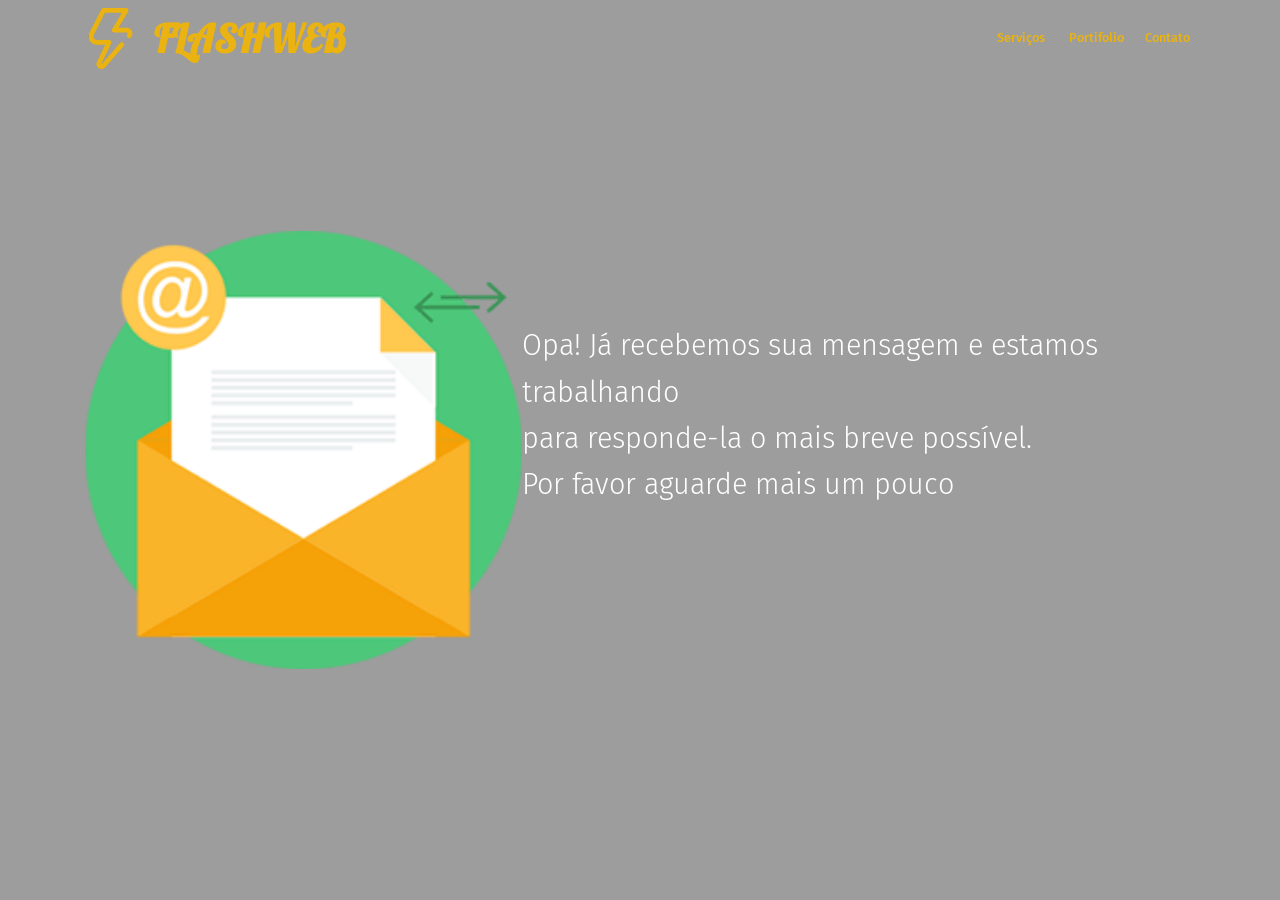
<file: page1.html>
<!DOCTYPE html>
<html  >
<head>
  <!-- Site made with Mobirise Website Builder v4.12.4, https://mobirise.com -->
  <meta charset="UTF-8">
  <meta http-equiv="X-UA-Compatible" content="IE=edge">
  <meta name="generator" content="Mobirise v4.12.4, mobirise.com">
  <meta name="viewport" content="width=device-width, initial-scale=1, minimum-scale=1">
  <link rel="shortcut icon" href="assets/images/index-meta-122x122.png" type="image/x-icon">
  <meta name="description" content="Web Page Creator Description">
  
  
  <title>mensagem</title>
  <link rel="stylesheet" href="assets/bootstrap/css/bootstrap.min.css">
  <link rel="stylesheet" href="assets/bootstrap/css/bootstrap-grid.min.css">
  <link rel="stylesheet" href="assets/bootstrap/css/bootstrap-reboot.min.css">
  <link rel="stylesheet" href="assets/tether/tether.min.css">
  <link rel="stylesheet" href="assets/dropdown/css/style.css">
  <link rel="stylesheet" href="assets/socicon/css/styles.css">
  <link rel="stylesheet" href="assets/theme/css/style.css">
  <link rel="preload" as="style" href="assets/mobirise/css/mbr-additional.css"><link rel="stylesheet" href="assets/mobirise/css/mbr-additional.css" type="text/css">
  
  
  
</head>
<body>
  <section class="menu cid-sYbD3K5a8y" once="menu" id="menu1-f">

    

    <nav class="navbar navbar-expand beta-menu navbar-dropdown align-items-center navbar-fixed-top navbar-toggleable-sm bg-color transparent">
        <button class="navbar-toggler navbar-toggler-right" type="button" data-toggle="collapse" data-target="#navbarSupportedContent" aria-controls="navbarSupportedContent" aria-expanded="false" aria-label="Toggle navigation">
            <div class="hamburger">
                <span></span>
                <span></span>
                <span></span>
                <span></span>
            </div>
        </button>
        <div class="menu-logo">
            <div class="navbar-brand">
                <span class="navbar-logo">
                    <a href="index.html#footer1-9">
                         <img src="assets/images/index-meta-122x122.png" alt="FlashWeb l Desde 2007" title="SlashWeb l Desde 2007" style="height: 3.8rem;">
                    </a>
                </span>
                <span class="navbar-caption-wrap"><a class="navbar-caption text-primary display-5" href="index.html#top">
                        FLASHWEB</a></span>
            </div>
        </div>
        <div class="collapse navbar-collapse" id="navbarSupportedContent">
            <ul class="navbar-nav nav-dropdown nav-right" data-app-modern-menu="true"><li class="nav-item">
                    <a class="nav-link link text-primary display-4" href="index.html#features1-7">
                        
                        Serviços</a>
                </li>
                <li class="nav-item">
                    <a class="nav-link link text-primary display-4" href="index.html#clients-4">&nbsp;Portifolio</a>
                </li><li class="nav-item"><a class="nav-link link text-primary display-4" href="index.html#form1-8">Contato</a></li></ul>
            
        </div>
    </nav>
</section>

<section class="engine"><a href="https://mobirise.info/n">free simple website templates</a></section><section class="header3 cid-t1EKufXA36 mbr-fullscreen mbr-parallax-background" id="header3-g">

    

    <div class="mbr-overlay" style="opacity: 0.4; background-color: rgb(35, 35, 35);">
    </div>

    <div class="container">
        <div class="media-container-row">
            <div class="mbr-figure" style="width: 65%;">
                <a href="index.html#form3-3"><img src="assets/images/icon-contato-enviado-com-sucesso-247x247.png" alt="Flashweb - Desde 2007" title="Flashweb - Desde 2007"></a>
            </div>

            <div class="media-content">
                
                
                <div class="mbr-section-text mbr-white pb-3 ">
                    <p class="mbr-text mbr-fonts-style display-2"><br><br>Opa! Já recebemos sua mensagem e estamos trabalhando
<br>para responde-la o mais breve possível.
<br>Por favor aguarde mais um pouco&nbsp;<br></p>
                </div>
                
            </div>
        </div>
    </div>

</section>


  <script src="assets/web/assets/jquery/jquery.min.js"></script>
  <script src="assets/popper/popper.min.js"></script>
  <script src="assets/bootstrap/js/bootstrap.min.js"></script>
  <script src="assets/tether/tether.min.js"></script>
  <script src="assets/smoothscroll/smooth-scroll.js"></script>
  <script src="assets/dropdown/js/nav-dropdown.js"></script>
  <script src="assets/dropdown/js/navbar-dropdown.js"></script>
  <script src="assets/touchswipe/jquery.touch-swipe.min.js"></script>
  <script src="assets/parallax/jarallax.min.js"></script>
  <script src="assets/theme/js/script.js"></script>
  
  
</body>
</html>
</file>
<file: assets/dropdown/css/style.css>
.navbar-dropdown {
  left: 0;
  padding: 0;
  position: absolute;
  right: 0;
  top: 0;
  transition: all 0.45s ease;
  z-index: 1030;
  background: #282828; }
  .navbar-dropdown .navbar-logo {
    margin-right: 0.8rem;
    transition: margin 0.3s ease-in-out;
    vertical-align: middle; }
    .navbar-dropdown .navbar-logo img {
      height: 3.125rem;
      transition: all 0.3s ease-in-out; }
    .navbar-dropdown .navbar-logo.mbr-iconfont {
      font-size: 3.125rem;
      line-height: 3.125rem; }
  .navbar-dropdown .navbar-caption {
    font-weight: 700;
    white-space: normal;
    vertical-align: -4px;
    line-height: 3.125rem !important; }
    .navbar-dropdown .navbar-caption, .navbar-dropdown .navbar-caption:hover {
      color: inherit;
      text-decoration: none; }
  .navbar-dropdown .mbr-iconfont + .navbar-caption {
    vertical-align: -1px; }
  .navbar-dropdown.navbar-fixed-top {
    position: fixed; }
  .navbar-dropdown .navbar-brand span {
    vertical-align: -4px; }
  .navbar-dropdown.bg-color.transparent {
    background: none; }
  .navbar-dropdown.navbar-short .navbar-brand {
    padding: 0.625rem 0; }
    .navbar-dropdown.navbar-short .navbar-brand span {
      vertical-align: -1px; }
  .navbar-dropdown.navbar-short .navbar-caption {
    line-height: 2.375rem !important;
    vertical-align: -2px; }
  .navbar-dropdown.navbar-short .navbar-logo {
    margin-right: 0.5rem; }
    .navbar-dropdown.navbar-short .navbar-logo img {
      height: 2.375rem; }
    .navbar-dropdown.navbar-short .navbar-logo.mbr-iconfont {
      font-size: 2.375rem;
      line-height: 2.375rem; }
  .navbar-dropdown.navbar-short .mbr-table-cell {
    height: 3.625rem; }
  .navbar-dropdown .navbar-close {
    left: 0.6875rem;
    position: fixed;
    top: 0.75rem;
    z-index: 1000; }
  .navbar-dropdown .hamburger-icon {
    content: "";
    display: inline-block;
    vertical-align: middle;
    width: 16px;
    -webkit-box-shadow: 0 -6px 0 1px #282828,0 0 0 1px #282828,0 6px 0 1px #282828;
    -moz-box-shadow: 0 -6px 0 1px #282828,0 0 0 1px #282828,0 6px 0 1px #282828;
    box-shadow: 0 -6px 0 1px #282828,0 0 0 1px #282828,0 6px 0 1px #282828; }

.dropdown-menu .dropdown-toggle[data-toggle="dropdown-submenu"]::after {
  border-bottom: 0.35em solid transparent;
  border-left: 0.35em solid;
  border-right: 0;
  border-top: 0.35em solid transparent;
  margin-left: 0.3rem; }

.dropdown-menu .dropdown-item:focus {
  outline: 0; }

.nav-dropdown {
  font-size: 0.75rem;
  font-weight: 500;
  height: auto !important; }
  .nav-dropdown .nav-btn {
    padding-left: 1rem; }
  .nav-dropdown .link {
    margin: .667em 1.667em;
    font-weight: 500;
    padding: 0;
    transition: color .2s ease-in-out; }
    .nav-dropdown .link.dropdown-toggle {
      margin-right: 2.583em; }
      .nav-dropdown .link.dropdown-toggle::after {
        margin-left: .25rem;
        border-top: 0.35em solid;
        border-right: 0.35em solid transparent;
        border-left: 0.35em solid transparent;
        border-bottom: 0; }
      .nav-dropdown .link.dropdown-toggle[aria-expanded="true"] {
        margin: 0;
        padding: 0.667em 3.263em  0.667em 1.667em; }
  .nav-dropdown .link::after,
  .nav-dropdown .dropdown-item::after {
    color: inherit; }
  .nav-dropdown .btn {
    font-size: 0.75rem;
    font-weight: 700;
    letter-spacing: 0;
    margin-bottom: 0;
    padding-left: 1.25rem;
    padding-right: 1.25rem; }
  .nav-dropdown .dropdown-menu {
    border-radius: 0;
    border: 0;
    left: 0;
    margin: 0;
    padding-bottom: 1.25rem;
    padding-top: 1.25rem;
    position: relative; }
  .nav-dropdown .dropdown-submenu {
    margin-left: 0.125rem;
    top: 0; }
  .nav-dropdown .dropdown-item {
    font-weight: 500;
    line-height: 2;
    padding: 0.3846em 4.615em 0.3846em 1.5385em;
    position: relative;
    transition: color .2s ease-in-out, background-color .2s ease-in-out; }
    .nav-dropdown .dropdown-item::after {
      margin-top: -0.3077em;
      position: absolute;
      right: 1.1538em;
      top: 50%; }
    .nav-dropdown .dropdown-item:focus, .nav-dropdown .dropdown-item:hover {
      background: none; }

@media (max-width: 767px) {
  .nav-dropdown.navbar-toggleable-sm {
    bottom: 0;
    display: none;
    left: 0;
    overflow-x: hidden;
    position: fixed;
    top: 0;
    transform: translateX(-100%);
    -ms-transform: translateX(-100%);
    -webkit-transform: translateX(-100%);
    width: 18.75rem;
    z-index: 999; } }
.nav-dropdown.navbar-toggleable-xl {
  bottom: 0;
  display: none;
  left: 0;
  overflow-x: hidden;
  position: fixed;
  top: 0;
  transform: translateX(-100%);
  -ms-transform: translateX(-100%);
  -webkit-transform: translateX(-100%);
  width: 18.75rem;
  z-index: 999; }

.nav-dropdown-sm {
  display: block !important;
  overflow-x: hidden;
  overflow: auto;
  padding-top: 3.875rem; }
  .nav-dropdown-sm::after {
    content: "";
    display: block;
    height: 3rem;
    width: 100%; }
  .nav-dropdown-sm.collapse.in ~ .navbar-close {
    display: block !important; }
  .nav-dropdown-sm.collapsing, .nav-dropdown-sm.collapse.in {
    transform: translateX(0);
    -ms-transform: translateX(0);
    -webkit-transform: translateX(0);
    transition: all 0.25s ease-out;
    -webkit-transition: all 0.25s ease-out;
    background: #282828; }
  .nav-dropdown-sm.collapsing[aria-expanded="false"] {
    transform: translateX(-100%);
    -ms-transform: translateX(-100%);
    -webkit-transform: translateX(-100%); }
  .nav-dropdown-sm .nav-item {
    display: block;
    margin-left: 0 !important;
    padding-left: 0; }
  .nav-dropdown-sm .link,
  .nav-dropdown-sm .dropdown-item {
    border-top: 1px dotted rgba(255, 255, 255, 0.1);
    font-size: 0.8125rem;
    line-height: 1.6;
    margin: 0 !important;
    padding: 0.875rem 2.4rem 0.875rem 1.5625rem !important;
    position: relative;
    white-space: normal; }
    .nav-dropdown-sm .link:focus, .nav-dropdown-sm .link:hover,
    .nav-dropdown-sm .dropdown-item:focus,
    .nav-dropdown-sm .dropdown-item:hover {
      background: rgba(0, 0, 0, 0.2) !important;
      color: #c0a375; }
  .nav-dropdown-sm .nav-btn {
    position: relative;
    padding: 1.5625rem 1.5625rem 0 1.5625rem; }
    .nav-dropdown-sm .nav-btn::before {
      border-top: 1px dotted rgba(255, 255, 255, 0.1);
      content: "";
      left: 0;
      position: absolute;
      top: 0;
      width: 100%; }
    .nav-dropdown-sm .nav-btn + .nav-btn {
      padding-top: 0.625rem; }
      .nav-dropdown-sm .nav-btn + .nav-btn::before {
        display: none; }
  .nav-dropdown-sm .btn {
    padding: 0.625rem 0; }
  .nav-dropdown-sm .dropdown-toggle[data-toggle="dropdown-submenu"]::after {
    margin-left: .25rem;
    border-top: 0.35em solid;
    border-right: 0.35em solid transparent;
    border-left: 0.35em solid transparent;
    border-bottom: 0; }
  .nav-dropdown-sm .dropdown-toggle[data-toggle="dropdown-submenu"][aria-expanded="true"]::after {
    border-top: 0;
    border-right: 0.35em solid transparent;
    border-left: 0.35em solid transparent;
    border-bottom: 0.35em solid; }
  .nav-dropdown-sm .dropdown-menu {
    margin: 0;
    padding: 0;
    position: relative;
    top: 0;
    left: 0;
    width: 100%;
    border: 0;
    float: none;
    border-radius: 0;
    background: none; }
  .nav-dropdown-sm .dropdown-submenu {
    left: 100%;
    margin-left: 0.125rem;
    margin-top: -1.25rem;
    top: 0; }

.navbar-toggleable-sm .nav-dropdown .dropdown-menu {
  position: absolute; }

.navbar-toggleable-sm .nav-dropdown .dropdown-submenu {
  left: 100%;
  margin-left: 0.125rem;
  margin-top: -1.25rem;
  top: 0; }

.navbar-toggleable-sm.opened .nav-dropdown .dropdown-menu {
  position: relative; }

.navbar-toggleable-sm.opened .nav-dropdown .dropdown-submenu {
  left: 0;
  margin-left: 00rem;
  margin-top: 0rem;
  top: 0; }

.is-builder .nav-dropdown.collapsing {
  transition: none !important; }

/*# sourceMappingURL=style.css.map */
</file>
<file: assets/socicon/css/styles.css>
@charset "UTF-8";

@font-face {
  font-family: 'Socicon';
  src:  url('../fonts/socicon.eot');
  src:  url('../fonts/socicon.eot?#iefix') format('embedded-opentype'),
    url('../fonts/socicon.woff2') format('woff2'),
    url('../fonts/socicon.ttf') format('truetype'),
    url('../fonts/socicon.woff') format('woff'),
    url('../fonts/socicon.svg#socicon') format('svg');
  font-weight: normal;
  font-style: normal;
}

[data-icon]:before {
  font-family: "socicon" !important;
  content: attr(data-icon);
  font-style: normal !important;
  font-weight: normal !important;
  font-variant: normal !important;
  text-transform: none !important;
  speak: none;
  line-height: 1;
  -webkit-font-smoothing: antialiased;
  -moz-osx-font-smoothing: grayscale;
}

[class^="socicon-"], [class*=" socicon-"] {
  /* use !important to prevent issues with browser extensions that change fonts */
  font-family: 'Socicon' !important;
  speak: none;
  font-style: normal;
  font-weight: normal;
  font-variant: normal;
  text-transform: none;
  line-height: 1;

  /* Better Font Rendering =========== */
  -webkit-font-smoothing: antialiased;
  -moz-osx-font-smoothing: grayscale;
}

.socicon-eitaa:before {
  content: "\e97c";
}
.socicon-soroush:before {
  content: "\e97d";
}
.socicon-bale:before {
  content: "\e97e";
}
.socicon-zazzle:before {
  content: "\e97b";
}
.socicon-society6:before {
  content: "\e97a";
}
.socicon-redbubble:before {
  content: "\e979";
}
.socicon-avvo:before {
  content: "\e978";
}
.socicon-stitcher:before {
  content: "\e977";
}
.socicon-googlehangouts:before {
  content: "\e974";
}
.socicon-dlive:before {
  content: "\e975";
}
.socicon-vsco:before {
  content: "\e976";
}
.socicon-flipboard:before {
  content: "\e973";
}
.socicon-ubuntu:before {
  content: "\e958";
}
.socicon-artstation:before {
  content: "\e959";
}
.socicon-invision:before {
  content: "\e95a";
}
.socicon-torial:before {
  content: "\e95b";
}
.socicon-collectorz:before {
  content: "\e95c";
}
.socicon-seenthis:before {
  content: "\e95d";
}
.socicon-googleplaymusic:before {
  content: "\e95e";
}
.socicon-debian:before {
  content: "\e95f";
}
.socicon-filmfreeway:before {
  content: "\e960";
}
.socicon-gnome:before {
  content: "\e961";
}
.socicon-itchio:before {
  content: "\e962";
}
.socicon-jamendo:before {
  content: "\e963";
}
.socicon-mix:before {
  content: "\e964";
}
.socicon-sharepoint:before {
  content: "\e965";
}
.socicon-tinder:before {
  content: "\e966";
}
.socicon-windguru:before {
  content: "\e967";
}
.socicon-cdbaby:before {
  content: "\e968";
}
.socicon-elementaryos:before {
  content: "\e969";
}
.socicon-stage32:before {
  content: "\e96a";
}
.socicon-tiktok:before {
  content: "\e96b";
}
.socicon-gitter:before {
  content: "\e96c";
}
.socicon-letterboxd:before {
  content: "\e96d";
}
.socicon-threema:before {
  content: "\e96e";
}
.socicon-splice:before {
  content: "\e96f";
}
.socicon-metapop:before {
  content: "\e970";
}
.socicon-naver:before {
  content: "\e971";
}
.socicon-remote:before {
  content: "\e972";
}
.socicon-internet:before {
  content: "\e957";
}
.socicon-moddb:before {
  content: "\e94b";
}
.socicon-indiedb:before {
  content: "\e94c";
}
.socicon-traxsource:before {
  content: "\e94d";
}
.socicon-gamefor:before {
  content: "\e94e";
}
.socicon-pixiv:before {
  content: "\e94f";
}
.socicon-myanimelist:before {
  content: "\e950";
}
.socicon-blackberry:before {
  content: "\e951";
}
.socicon-wickr:before {
  content: "\e952";
}
.socicon-spip:before {
  content: "\e953";
}
.socicon-napster:before {
  content: "\e954";
}
.socicon-beatport:before {
  content: "\e955";
}
.socicon-hackerone:before {
  content: "\e956";
}
.socicon-hackernews:before {
  content: "\e946";
}
.socicon-smashwords:before {
  content: "\e947";
}
.socicon-kobo:before {
  content: "\e948";
}
.socicon-bookbub:before {
  content: "\e949";
}
.socicon-mailru:before {
  content: "\e94a";
}
.socicon-gitlab:before {
  content: "\e945";
}
.socicon-instructables:before {
  content: "\e944";
}
.socicon-portfolio:before {
  content: "\e943";
}
.socicon-codered:before {
  content: "\e940";
}
.socicon-origin:before {
  content: "\e941";
}
.socicon-nextdoor:before {
  content: "\e942";
}
.socicon-udemy:before {
  content: "\e93f";
}
.socicon-livemaster:before {
  content: "\e93e";
}
.socicon-crunchbase:before {
  content: "\e93b";
}
.socicon-homefy:before {
  content: "\e93c";
}
.socicon-calendly:before {
  content: "\e93d";
}
.socicon-realtor:before {
  content: "\e90f";
}
.socicon-tidal:before {
  content: "\e910";
}
.socicon-qobuz:before {
  content: "\e911";
}
.socicon-natgeo:before {
  content: "\e912";
}
.socicon-mastodon:before {
  content: "\e913";
}
.socicon-unsplash:before {
  content: "\e914";
}
.socicon-homeadvisor:before {
  content: "\e915";
}
.socicon-angieslist:before {
  content: "\e916";
}
.socicon-codepen:before {
  content: "\e917";
}
.socicon-slack:before {
  content: "\e918";
}
.socicon-openaigym:before {
  content: "\e919";
}
.socicon-logmein:before {
  content: "\e91a";
}
.socicon-fiverr:before {
  content: "\e91b";
}
.socicon-gotomeeting:before {
  content: "\e91c";
}
.socicon-aliexpress:before {
  content: "\e91d";
}
.socicon-guru:before {
  content: "\e91e";
}
.socicon-appstore:before {
  content: "\e91f";
}
.socicon-homes:before {
  content: "\e920";
}
.socicon-zoom:before {
  content: "\e921";
}
.socicon-alibaba:before {
  content: "\e922";
}
.socicon-craigslist:before {
  content: "\e923";
}
.socicon-wix:before {
  content: "\e924";
}
.socicon-redfin:before {
  content: "\e925";
}
.socicon-googlecalendar:before {
  content: "\e926";
}
.socicon-shopify:before {
  content: "\e927";
}
.socicon-freelancer:before {
  content: "\e928";
}
.socicon-seedrs:before {
  content: "\e929";
}
.socicon-bing:before {
  content: "\e92a";
}
.socicon-doodle:before {
  content: "\e92b";
}
.socicon-bonanza:before {
  content: "\e92c";
}
.socicon-squarespace:before {
  content: "\e92d";
}
.socicon-toptal:before {
  content: "\e92e";
}
.socicon-gust:before {
  content: "\e92f";
}
.socicon-ask:before {
  content: "\e930";
}
.socicon-trulia:before {
  content: "\e931";
}
.socicon-loomly:before {
  content: "\e932";
}
.socicon-ghost:before {
  content: "\e933";
}
.socicon-upwork:before {
  content: "\e934";
}
.socicon-fundable:before {
  content: "\e935";
}
.socicon-booking:before {
  content: "\e936";
}
.socicon-googlemaps:before {
  content: "\e937";
}
.socicon-zillow:before {
  content: "\e938";
}
.socicon-niconico:before {
  content: "\e939";
}
.socicon-toneden:before {
  content: "\e93a";
}
.socicon-augment:before {
  content: "\e908";
}
.socicon-bitbucket:before {
  content: "\e909";
}
.socicon-fyuse:before {
  content: "\e90a";
}
.socicon-yt-gaming:before {
  content: "\e90b";
}
.socicon-sketchfab:before {
  content: "\e90c";
}
.socicon-mobcrush:before {
  content: "\e90d";
}
.socicon-microsoft:before {
  content: "\e90e";
}
.socicon-pandora:before {
  content: "\e907";
}
.socicon-messenger:before {
  content: "\e906";
}
.socicon-gamewisp:before {
  content: "\e905";
}
.socicon-bloglovin:before {
  content: "\e904";
}
.socicon-tunein:before {
  content: "\e903";
}
.socicon-gamejolt:before {
  content: "\e901";
}
.socicon-trello:before {
  content: "\e902";
}
.socicon-spreadshirt:before {
  content: "\e900";
}
.socicon-500px:before {
  content: "\e000";
}
.socicon-8tracks:before {
  content: "\e001";
}
.socicon-airbnb:before {
  content: "\e002";
}
.socicon-alliance:before {
  content: "\e003";
}
.socicon-amazon:before {
  content: "\e004";
}
.socicon-amplement:before {
  content: "\e005";
}
.socicon-android:before {
  content: "\e006";
}
.socicon-angellist:before {
  content: "\e007";
}
.socicon-apple:before {
  content: "\e008";
}
.socicon-appnet:before {
  content: "\e009";
}
.socicon-baidu:before {
  content: "\e00a";
}
.socicon-bandcamp:before {
  content: "\e00b";
}
.socicon-battlenet:before {
  content: "\e00c";
}
.socicon-mixer:before {
  content: "\e00d";
}
.socicon-bebee:before {
  content: "\e00e";
}
.socicon-bebo:before {
  content: "\e00f";
}
.socicon-behance:before {
  content: "\e010";
}
.socicon-blizzard:before {
  content: "\e011";
}
.socicon-blogger:before {
  content: "\e012";
}
.socicon-buffer:before {
  content: "\e013";
}
.socicon-chrome:before {
  content: "\e014";
}
.socicon-coderwall:before {
  content: "\e015";
}
.socicon-curse:before {
  content: "\e016";
}
.socicon-dailymotion:before {
  content: "\e017";
}
.socicon-deezer:before {
  content: "\e018";
}
.socicon-delicious:before {
  content: "\e019";
}
.socicon-deviantart:before {
  content: "\e01a";
}
.socicon-diablo:before {
  content: "\e01b";
}
.socicon-digg:before {
  content: "\e01c";
}
.socicon-discord:before {
  content: "\e01d";
}
.socicon-disqus:before {
  content: "\e01e";
}
.socicon-douban:before {
  content: "\e01f";
}
.socicon-draugiem:before {
  content: "\e020";
}
.socicon-dribbble:before {
  content: "\e021";
}
.socicon-drupal:before {
  content: "\e022";
}
.socicon-ebay:before {
  content: "\e023";
}
.socicon-ello:before {
  content: "\e024";
}
.socicon-endomodo:before {
  content: "\e025";
}
.socicon-envato:before {
  content: "\e026";
}
.socicon-etsy:before {
  content: "\e027";
}
.socicon-facebook:before {
  content: "\e028";
}
.socicon-feedburner:before {
  content: "\e029";
}
.socicon-filmweb:before {
  content: "\e02a";
}
.socicon-firefox:before {
  content: "\e02b";
}
.socicon-flattr:before {
  content: "\e02c";
}
.socicon-flickr:before {
  content: "\e02d";
}
.socicon-formulr:before {
  content: "\e02e";
}
.socicon-forrst:before {
  content: "\e02f";
}
.socicon-foursquare:before {
  content: "\e030";
}
.socicon-friendfeed:before {
  content: "\e031";
}
.socicon-github:before {
  content: "\e032";
}
.socicon-goodreads:before {
  content: "\e033";
}
.socicon-google:before {
  content: "\e034";
}
.socicon-googlescholar:before {
  content: "\e035";
}
.socicon-googlegroups:before {
  content: "\e036";
}
.socicon-googlephotos:before {
  content: "\e037";
}
.socicon-googleplus:before {
  content: "\e038";
}
.socicon-grooveshark:before {
  content: "\e039";
}
.socicon-hackerrank:before {
  content: "\e03a";
}
.socicon-hearthstone:before {
  content: "\e03b";
}
.socicon-hellocoton:before {
  content: "\e03c";
}
.socicon-heroes:before {
  content: "\e03d";
}
.socicon-smashcast:before {
  content: "\e03e";
}
.socicon-horde:before {
  content: "\e03f";
}
.socicon-houzz:before {
  content: "\e040";
}
.socicon-icq:before {
  content: "\e041";
}
.socicon-identica:before {
  content: "\e042";
}
.socicon-imdb:before {
  content: "\e043";
}
.socicon-instagram:before {
  content: "\e044";
}
.socicon-issuu:before {
  content: "\e045";
}
.socicon-istock:before {
  content: "\e046";
}
.socicon-itunes:before {
  content: "\e047";
}
.socicon-keybase:before {
  content: "\e048";
}
.socicon-lanyrd:before {
  content: "\e049";
}
.socicon-lastfm:before {
  content: "\e04a";
}
.socicon-line:before {
  content: "\e04b";
}
.socicon-linkedin:before {
  content: "\e04c";
}
.socicon-livejournal:before {
  content: "\e04d";
}
.socicon-lyft:before {
  content: "\e04e";
}
.socicon-macos:before {
  content: "\e04f";
}
.socicon-mail:before {
  content: "\e050";
}
.socicon-medium:before {
  content: "\e051";
}
.socicon-meetup:before {
  content: "\e052";
}
.socicon-mixcloud:before {
  content: "\e053";
}
.socicon-modelmayhem:before {
  content: "\e054";
}
.socicon-mumble:before {
  content: "\e055";
}
.socicon-myspace:before {
  content: "\e056";
}
.socicon-newsvine:before {
  content: "\e057";
}
.socicon-nintendo:before {
  content: "\e058";
}
.socicon-npm:before {
  content: "\e059";
}
.socicon-odnoklassniki:before {
  content: "\e05a";
}
.socicon-openid:before {
  content: "\e05b";
}
.socicon-opera:before {
  content: "\e05c";
}
.socicon-outlook:before {
  content: "\e05d";
}
.socicon-overwatch:before {
  content: "\e05e";
}
.socicon-patreon:before {
  content: "\e05f";
}
.socicon-paypal:before {
  content: "\e060";
}
.socicon-periscope:before {
  content: "\e061";
}
.socicon-persona:before {
  content: "\e062";
}
.socicon-pinterest:before {
  content: "\e063";
}
.socicon-play:before {
  content: "\e064";
}
.socicon-player:before {
  content: "\e065";
}
.socicon-playstation:before {
  content: "\e066";
}
.socicon-pocket:before {
  content: "\e067";
}
.socicon-qq:before {
  content: "\e068";
}
.socicon-quora:before {
  content: "\e069";
}
.socicon-raidcall:before {
  content: "\e06a";
}
.socicon-ravelry:before {
  content: "\e06b";
}
.socicon-reddit:before {
  content: "\e06c";
}
.socicon-renren:before {
  content: "\e06d";
}
.socicon-researchgate:before {
  content: "\e06e";
}
.socicon-residentadvisor:before {
  content: "\e06f";
}
.socicon-reverbnation:before {
  content: "\e070";
}
.socicon-rss:before {
  content: "\e071";
}
.socicon-sharethis:before {
  content: "\e072";
}
.socicon-skype:before {
  content: "\e073";
}
.socicon-slideshare:before {
  content: "\e074";
}
.socicon-smugmug:before {
  content: "\e075";
}
.socicon-snapchat:before {
  content: "\e076";
}
.socicon-songkick:before {
  content: "\e077";
}
.socicon-soundcloud:before {
  content: "\e078";
}
.socicon-spotify:before {
  content: "\e079";
}
.socicon-stackexchange:before {
  content: "\e07a";
}
.socicon-stackoverflow:before {
  content: "\e07b";
}
.socicon-starcraft:before {
  content: "\e07c";
}
.socicon-stayfriends:before {
  content: "\e07d";
}
.socicon-steam:before {
  content: "\e07e";
}
.socicon-storehouse:before {
  content: "\e07f";
}
.socicon-strava:before {
  content: "\e080";
}
.socicon-streamjar:before {
  content: "\e081";
}
.socicon-stumbleupon:before {
  content: "\e082";
}
.socicon-swarm:before {
  content: "\e083";
}
.socicon-teamspeak:before {
  content: "\e084";
}
.socicon-teamviewer:before {
  content: "\e085";
}
.socicon-technorati:before {
  content: "\e086";
}
.socicon-telegram:before {
  content: "\e087";
}
.socicon-tripadvisor:before {
  content: "\e088";
}
.socicon-tripit:before {
  content: "\e089";
}
.socicon-triplej:before {
  content: "\e08a";
}
.socicon-tumblr:before {
  content: "\e08b";
}
.socicon-twitch:before {
  content: "\e08c";
}
.socicon-twitter:before {
  content: "\e08d";
}
.socicon-uber:before {
  content: "\e08e";
}
.socicon-ventrilo:before {
  content: "\e08f";
}
.socicon-viadeo:before {
  content: "\e090";
}
.socicon-viber:before {
  content: "\e091";
}
.socicon-viewbug:before {
  content: "\e092";
}
.socicon-vimeo:before {
  content: "\e093";
}
.socicon-vine:before {
  content: "\e094";
}
.socicon-vkontakte:before {
  content: "\e095";
}
.socicon-warcraft:before {
  content: "\e096";
}
.socicon-wechat:before {
  content: "\e097";
}
.socicon-weibo:before {
  content: "\e098";
}
.socicon-whatsapp:before {
  content: "\e099";
}
.socicon-wikipedia:before {
  content: "\e09a";
}
.socicon-windows:before {
  content: "\e09b";
}
.socicon-wordpress:before {
  content: "\e09c";
}
.socicon-wykop:before {
  content: "\e09d";
}
.socicon-xbox:before {
  content: "\e09e";
}
.socicon-xing:before {
  content: "\e09f";
}
.socicon-yahoo:before {
  content: "\e0a0";
}
.socicon-yammer:before {
  content: "\e0a1";
}
.socicon-yandex:before {
  content: "\e0a2";
}
.socicon-yelp:before {
  content: "\e0a3";
}
.socicon-younow:before {
  content: "\e0a4";
}
.socicon-youtube:before {
  content: "\e0a5";
}
.socicon-zapier:before {
  content: "\e0a6";
}
.socicon-zerply:before {
  content: "\e0a7";
}
.socicon-zomato:before {
  content: "\e0a8";
}
.socicon-zynga:before {
  content: "\e0a9";
}
</file>
<file: assets/theme/css/style.css>
/*!
 * Mobirise v4 theme (https://mobirise.com/)
 * Copyright 2017 Mobirise
 */
section {
  background-color: #eeeeee;
}

.form-control:focus {
  box-shadow: none;
}

:focus {
  outline: none;
}

body {
  font-style: normal;
  line-height: 1.5;
}

section,
.container,
.container-fluid {
  position: relative;
  word-wrap: break-word;
}

a.mbr-iconfont:hover {
  text-decoration: none;
}

.article .lead p,
.article .lead ul,
.article .lead ol,
.article .lead pre,
.article .lead blockquote {
  margin-bottom: 0;
}

ul,
ol,
pre,
blockquote {
  margin-bottom: 2.3125rem;
}

pre {
  background: #f4f4f4;
  padding: 10px 24px;
  white-space: pre-wrap;
}

.inactive {
  -webkit-user-select: none;
  -moz-user-select: none;
  -ms-user-select: none;
  user-select: none;
  pointer-events: none;
  -webkit-user-drag: none;
  user-drag: none;
}

.mbr-section__comments .row {
  justify-content: center;
  -webkit-justify-content: center;
}

a {
  font-style: normal;
  font-weight: 400;
  cursor: pointer;
}

a, a:hover {
  text-decoration: none;
}

figure {
  margin-bottom: 0;
}

body {
  color: #232323;
}

h1,
h2,
h3,
h4,
h5,
h6,
.h1,
.h2,
.h3,
.h4,
.h5,
.h6,
.display-1,
.display-2,
.display-3,
.display-4 {
  line-height: 1;
  word-break: break-word;
  word-wrap: break-word;
}

.mbr-section-title {
  font-style: normal;
  line-height: 1.2;
}

.mbr-section-subtitle {
  line-height: 1.3;
}

.mbr-text {
  font-style: normal;
  line-height: 1.6;
}

b,
strong {
  font-weight: bold;
}

blockquote {
  padding: 10px 0 10px 20px;
  position: relative;
  border-left: 2px solid;
  border-color: #ff3366;
}

input:-webkit-autofill, input:-webkit-autofill:hover, input:-webkit-autofill:focus, input:-webkit-autofill:active {
  transition-delay: 9999s;
  transition-property: background-color, color;
}

textarea[type='hidden'] {
  display: none;
}

body {
  position: relative;
}

section {
  background-position: 50% 50%;
  background-repeat: no-repeat;
  background-size: cover;
}

section .mbr-background-video,
section .mbr-background-video-preview {
  position: absolute;
  bottom: 0;
  left: 0;
  right: 0;
  top: 0;
}

.hidden {
  visibility: hidden;
}

.mbr-z-index20 {
  z-index: 20;
}

/*! Base colors */
.mbr-white {
  color: #ffffff;
}

.mbr-black {
  color: #000000;
}

.mbr-bg-white {
  background-color: #ffffff;
}

.mbr-bg-black {
  background-color: #000000;
}

/*! Text-aligns */
.align-left {
  text-align: left;
}

.align-center {
  text-align: center;
}

.align-right {
  text-align: right;
}

@media (max-width: 767px) {
  .align-left,
  .align-center,
  .align-right,
  .mbr-section-btn,
  .mbr-section-title {
    text-align: center;
  }
}

/*! Font-weight  */
.mbr-light {
  font-weight: 300;
}

.mbr-regular {
  font-weight: 400;
}

.mbr-semibold {
  font-weight: 500;
}

.mbr-bold {
  font-weight: 700;
}

/*! Media  */
.media-size-item {
  -moz-flex: 1 1 auto;
  -o-flex: 1 1 auto;
  flex: 1 1 auto;
}

.media-content {
  flex-basis: 100%;
}

.media-container-row {
  display: flex;
  flex-direction: row;
  flex-wrap: wrap;
  justify-content: center;
  align-content: center;
  align-items: start;
}

.media-container-row .media-size-item {
  width: 400px;
}

.media-container-column {
  display: flex;
  flex-direction: column;
  flex-wrap: wrap;
  justify-content: center;
  align-content: center;
  align-items: stretch;
}

.media-container-column > * {
  width: 100%;
}

@media (min-width: 992px) {
  .media-container-row {
    flex-wrap: nowrap;
  }
}

figure {
  overflow: hidden;
}

figure[mbr-media-size] {
  transition: width 0.1s;
}

.mbr-figure img,
.mbr-figure iframe {
  display: block;
  width: 100%;
}

.card {
  background-color: transparent;
  border: none;
}

.card-box {
  width: 100%;
}

.card-img {
  text-align: center;
  flex-shrink: 0;
  -webkit-flex-shrink: 0;
}

.media {
  max-width: 100%;
  margin: 0 auto;
}

.mbr-figure {
  -ms-grid-row-align: center;
  align-self: center;
}

.media-container > div {
  max-width: 100%;
}

.mbr-figure img,
.card-img img {
  width: 100%;
}

@media (max-width: 991px) {
  .media-size-item {
    width: auto !important;
  }
  .media {
    width: auto;
  }
  .mbr-figure {
    width: 100% !important;
  }
}

/*! Buttons */
.btn {
  font-weight: 500;
  border-width: 2px;
  font-style: normal;
  letter-spacing: 1px;
  margin: .4rem .8rem;
  white-space: normal;
  transition: all .3s ease-in-out;
  display: inline-flex;
  align-items: center;
  justify-content: center;
  word-break: break-word;
  -webkit-align-items: center;
  -webkit-justify-content: center;
  display: -webkit-inline-flex;
}

.btn-sm {
  font-weight: 500;
  letter-spacing: 1px;
  transition: all .3s ease-in-out;
}

.btn-md {
  font-weight: 500;
  letter-spacing: 1px;
  margin: .4rem .8rem !important;
  transition: all .3s ease-in-out;
}

.btn-lg {
  font-weight: 500;
  letter-spacing: 1px;
  margin: .4rem .8rem !important;
  transition: all .3s ease-in-out;
}

.mbr-section-btn {
  margin-left: -0.25rem;
  margin-right: -0.25rem;
  font-size: 0;
}

nav .mbr-section-btn {
  margin-left: 0rem;
  margin-right: 0rem;
}

.btn-form {
  border-radius: 0;
}

.btn-form:hover {
  cursor: pointer;
}

/*! Btn icon margin */
.btn .mbr-iconfont,
.btn.btn-sm .mbr-iconfont {
  cursor: pointer;
  margin-right: 0.5rem;
}

.btn.btn-md .mbr-iconfont,
.btn.btn-md .mbr-iconfont {
  margin-right: 0.8rem;
}

.mbr-regular {
  font-weight: 400;
}

.mbr-semibold {
  font-weight: 500;
}

.mbr-bold {
  font-weight: 700;
}

[type='submit'] {
  -webkit-appearance: none;
}

/*! Full-screen */
.mbr-fullscreen .mbr-overlay {
  min-height: 100vh;
}

.mbr-fullscreen {
  display: flex;
  display: -moz-flex;
  display: -ms-flex;
  display: -o-flex;
  align-items: center;
  -webkit-align-items: center;
  min-height: 100vh;
  padding-top: 3rem;
  padding-bottom: 3rem;
}

/*! Map */
.map {
  height: 25rem;
  position: relative;
}

.map iframe {
  width: 100%;
  height: 100%;
}

.mbr-overlay {
  background-color: #000;
  bottom: 0;
  left: 0;
  opacity: .5;
  position: absolute;
  right: 0;
  top: 0;
  z-index: 0;
  pointer-events: none;
}

/* Form */
blockquote {
  font-style: italic;
  padding: 10px 0 10px 20px;
  font-size: 1.09rem;
  position: relative;
  border-width: 3px;
}

.form-control {
  background-color: #f5f5f5;
  box-shadow: none;
  color: #565656;
  line-height: 1.43;
  min-height: 3.5em;
  padding: 1.07em .5em;
}

.form-control, .form-control:focus {
  border: 1px solid #e8e8e8;
}

.form-active .form-control:invalid {
  border-color: red;
}

.form-control-label {
  position: relative;
  cursor: pointer;
  margin-bottom: .357em;
  padding: 0;
}

.alert {
  color: #ffffff;
  border-radius: 0;
  border: 0;
  font-size: .875rem;
  line-height: 1.5;
  margin-bottom: 1.875rem;
  padding: 1.25rem;
  position: relative;
}

.alert.alert-form::after {
  background-color: inherit;
  bottom: -7px;
  content: "";
  display: block;
  height: 14px;
  left: 50%;
  margin-left: -7px;
  position: absolute;
  transform: rotate(45deg);
  width: 14px;
  -webkit-transform: rotate(45deg);
}

.form-asterisk {
  font-family: initial;
  position: absolute;
  top: -2px;
  font-weight: normal;
}

/*! Scroll to top arrow */
#scrollToTop a i:before {
  content: '';
  position: absolute;
  height: 40%;
  top: 25%;
  background: #fff;
  width: 2px;
  left: calc(50% - 1px);
}

#scrollToTop a i:after {
  content: '';
  position: absolute;
  display: block;
  border-top: 2px solid #fff;
  border-right: 2px solid #fff;
  width: 40%;
  height: 40%;
  left: 30%;
  bottom: 30%;
  transform: rotate(135deg);
  -webkit-transform: rotate(135deg);
}

.mbr-arrow-up {
  bottom: 25px;
  right: 90px;
  position: fixed;
  text-align: right;
  z-index: 5000;
  color: #ffffff;
  font-size: 32px;
  transform: rotate(180deg);
  -webkit-transform: rotate(180deg);
}

.mbr-arrow-up a {
  background: rgba(0, 0, 0, 0.2);
  border-radius: 3px;
  color: #fff;
  display: inline-block;
  height: 60px;
  width: 60px;
  outline-style: none !important;
  position: relative;
  text-decoration: none;
  transition: all 0.3s ease-in-out;
  cursor: pointer;
  text-align: center;
}

.mbr-arrow-up a:hover {
  background-color: rgba(0, 0, 0, 0.4);
}

.mbr-arrow-up a i {
  line-height: 60px;
}

.mbr-arrow-up-icon {
  display: block;
  color: #fff;
}

.mbr-arrow-up-icon::before {
  content: '\203a';
  display: inline-block;
  font-family: serif;
  font-size: 32px;
  line-height: 1;
  font-style: normal;
  position: relative;
  top: 6px;
  left: -4px;
  -webkit-transform: rotate(-90deg);
  transform: rotate(-90deg);
}

/*! Arrow Down */
.mbr-arrow {
  position: absolute;
  bottom: 45px;
  left: 50%;
  width: 60px;
  height: 60px;
  cursor: pointer;
  background-color: rgba(80, 80, 80, 0.5);
  border-radius: 50%;
  -webkit-transform: translateX(-50%);
  transform: translateX(-50%);
}

.mbr-arrow > a {
  display: inline-block;
  text-decoration: none;
  outline-style: none;
  -webkit-animation: arrowdown 1.7s ease-in-out infinite;
  animation: arrowdown 1.7s ease-in-out infinite;
}

.mbr-arrow > a > i {
  position: absolute;
  top: -2px;
  left: 15px;
  font-size: 2rem;
}

@keyframes arrowdown {
  0% {
    transform: translateY(0px);
    -webkit-transform: translateY(0px);
  }
  50% {
    transform: translateY(-5px);
    -webkit-transform: translateY(-5px);
  }
  100% {
    transform: translateY(0px);
    -webkit-transform: translateY(0px);
  }
}

@-webkit-keyframes arrowdown {
  0% {
    transform: translateY(0px);
    -webkit-transform: translateY(0px);
  }
  50% {
    transform: translateY(-5px);
    -webkit-transform: translateY(-5px);
  }
  100% {
    transform: translateY(0px);
    -webkit-transform: translateY(0px);
  }
}

@media (max-width: 500px) {
  .mbr-arrow-up {
    left: 50%;
    right: auto;
    transform: translateX(-50%) rotate(180deg);
    -webkit-transform: translateX(-50%) rotate(180deg);
  }
}

/*Gradients animation*/
@keyframes gradient-animation {
  from {
    background-position: 0% 100%;
    -webkit-animation-timing-function: ease-in-out;
            animation-timing-function: ease-in-out;
  }
  to {
    background-position: 100% 0%;
    -webkit-animation-timing-function: ease-in-out;
            animation-timing-function: ease-in-out;
  }
}

@-webkit-keyframes gradient-animation {
  from {
    background-position: 0% 100%;
    -webkit-animation-timing-function: ease-in-out;
            animation-timing-function: ease-in-out;
  }
  to {
    background-position: 100% 0%;
    -webkit-animation-timing-function: ease-in-out;
            animation-timing-function: ease-in-out;
  }
}

.bg-gradient {
  background-size: 200% 200%;
  animation: gradient-animation 5s infinite alternate;
  -webkit-animation: gradient-animation 5s infinite alternate;
}

.menu .navbar-brand {
  display: -webkit-flex;
}

.menu .navbar-brand span {
  display: flex;
  display: -webkit-flex;
}

.menu .navbar-brand .navbar-caption-wrap {
  display: -webkit-flex;
}

.menu .navbar-brand .navbar-logo img {
  display: -webkit-flex;
}

@media (min-width: 768px) and (max-width: 1023px) {
  .menu .navbar-toggleable-sm .navbar-nav {
    display: -ms-flexbox;
  }
}

@media (max-width: 1023px) {
  .menu .navbar-collapse {
    max-height: 93.5vh;
  }
  .menu .navbar-collapse.show {
    overflow: auto;
  }
}

@media (min-width: 1024px) {
  .menu .navbar-nav.nav-dropdown {
    display: -webkit-flex;
  }
  .menu .navbar-toggleable-sm .navbar-collapse {
    display: -webkit-flex !important;
  }
  .menu .collapsed .navbar-collapse {
    max-height: 93.5vh;
  }
  .menu .collapsed .navbar-collapse.show {
    overflow: auto;
  }
}

@media (max-width: 767px) {
  .menu .navbar-collapse {
    max-height: 80vh;
  }
}

/* Others*/
.note-check a[data-value=Rubik] {
  font-style: normal;
}

.mbr-arrow a {
  color: #ffffff;
}

@media (max-width: 767px) {
  .mbr-arrow {
    display: none;
  }
}

.navbar {
  display: -webkit-flex;
  -webkit-flex-wrap: wrap;
  -webkit-align-items: center;
  -webkit-justify-content: space-between;
}

.navbar-collapse {
  -webkit-flex-basis: 100%;
  -webkit-flex-grow: 1;
  -webkit-align-items: center;
}

.nav-dropdown .link {
  padding: 0.667em 1.667em !important;
  margin: 0 !important;
}

.nav {
  display: -webkit-flex;
  -webkit-flex-wrap: wrap;
}

.row {
  display: -webkit-flex;
  -webkit-flex-wrap: wrap;
}

.justify-content-center {
  -webkit-justify-content: center;
}

.form-inline {
  display: -webkit-flex;
  -webkit-align-items: center;
}

.card-wrapper {
  -webkit-flex: 1;
}

.carousel-control {
  z-index: 10;
  display: -webkit-flex;
  -webkit-align-items: center;
  -webkit-justify-content: center;
}

.carousel-controls {
  display: -webkit-flex;
}

.media {
  display: -webkit-flex;
}

.form-group:focus {
  outline: none;
}

.jq-selectbox__select {
  padding: 1.07em 0.5em;
  position: absolute;
  top: 0;
  left: 0;
  width: 100%;
}

.jq-selectbox__dropdown {
  position: absolute;
  top: 100%;
  left: 0 !important;
  width: 100% !important;
}

.jq-selectbox__trigger-arrow {
  -webkit-transform: translateY(-50%);
          transform: translateY(-50%);
}

.jq-selectbox li {
  padding: 1.07em 0.5em;
}

input[type='range'] {
  padding-left: 0 !important;
  padding-right: 0 !important;
}

.modal-dialog,
.modal-content {
  height: 100%;
}

.modal-dialog .carousel-inner {
  height: calc(100vh - 1.75rem);
}

@media (max-width: 575px) {
  .modal-dialog .carousel-inner {
    height: calc(100vh - 1rem);
  }
}

.carousel-item {
  text-align: center;
}

.carousel-item img {
  margin: auto;
}

.navbar-toggler {
  align-self: flex-start;
  padding: 0.25rem 0.75rem;
  font-size: 1.25rem;
  line-height: 1;
  background: transparent;
  border: 1px solid transparent;
  border-radius: 0.25rem;
}

.navbar-toggler:focus,
.navbar-toggler:hover {
  text-decoration: none;
}

.navbar-toggler-icon {
  display: inline-block;
  width: 1.5em;
  height: 1.5em;
  vertical-align: middle;
  content: '';
  background: no-repeat center center;
  background-size: 100% 100%;
}

.navbar-toggler-left {
  position: absolute;
  left: 1rem;
}

.navbar-toggler-right {
  position: absolute;
  right: 1rem;
}

@media (max-width: 575px) {
  .navbar-toggleable .navbar-nav .dropdown-menu {
    position: static;
    float: none;
  }
  .navbar-toggleable > .container {
    padding-right: 0;
    padding-left: 0;
  }
}

@media (min-width: 576px) {
  .navbar-toggleable {
    flex-direction: row;
    flex-wrap: nowrap;
    align-items: center;
  }
  .navbar-toggleable .navbar-nav {
    flex-direction: row;
  }
  .navbar-toggleable .navbar-nav .nav-link {
    padding-right: 0.5rem;
    padding-left: 0.5rem;
  }
  .navbar-toggleable > .container {
    display: flex;
    flex-wrap: nowrap;
    align-items: center;
  }
  .navbar-toggleable .navbar-collapse {
    display: flex !important;
    width: 100%;
  }
  .navbar-toggleable .navbar-toggler {
    display: none;
  }
}

@media (max-width: 767px) {
  .navbar-toggleable-sm .navbar-nav .dropdown-menu {
    position: static;
    float: none;
  }
  .navbar-toggleable-sm > .container {
    padding-right: 0;
    padding-left: 0;
  }
}

@media (min-width: 768px) {
  .navbar-toggleable-sm {
    flex-direction: row;
    flex-wrap: nowrap;
    align-items: center;
  }
  .navbar-toggleable-sm .navbar-nav {
    flex-direction: row;
  }
  .navbar-toggleable-sm .navbar-nav .nav-link {
    padding-right: 0.5rem;
    padding-left: 0.5rem;
  }
  .navbar-toggleable-sm > .container {
    display: flex;
    flex-wrap: nowrap;
    align-items: center;
  }
  .navbar-toggleable-sm .navbar-collapse {
    display: none;
    width: 100%;
  }
  .navbar-toggleable-sm .navbar-toggler {
    display: none;
  }
}

@media (max-width: 1023px) {
  .navbar-toggleable-md .navbar-nav .dropdown-menu {
    position: static;
    float: none;
  }
  .navbar-toggleable-md > .container {
    padding-right: 0;
    padding-left: 0;
  }
}

@media (min-width: 1024px) {
  .navbar-toggleable-md {
    flex-direction: row;
    flex-wrap: nowrap;
    align-items: center;
  }
  .navbar-toggleable-md .navbar-nav {
    flex-direction: row;
  }
  .navbar-toggleable-md .navbar-nav .nav-link {
    padding-right: 0.5rem;
    padding-left: 0.5rem;
  }
  .navbar-toggleable-md > .container {
    display: flex;
    flex-wrap: nowrap;
    align-items: center;
  }
  .navbar-toggleable-md .navbar-collapse {
    display: flex !important;
    width: 100%;
  }
  .navbar-toggleable-md .navbar-toggler {
    display: none;
  }
}

@media (max-width: 1199px) {
  .navbar-toggleable-lg .navbar-nav .dropdown-menu {
    position: static;
    float: none;
  }
  .navbar-toggleable-lg > .container {
    padding-right: 0;
    padding-left: 0;
  }
}

@media (min-width: 1200px) {
  .navbar-toggleable-lg {
    flex-direction: row;
    flex-wrap: nowrap;
    align-items: center;
  }
  .navbar-toggleable-lg .navbar-nav {
    flex-direction: row;
  }
  .navbar-toggleable-lg .navbar-nav .nav-link {
    padding-right: 0.5rem;
    padding-left: 0.5rem;
  }
  .navbar-toggleable-lg > .container {
    display: flex;
    flex-wrap: nowrap;
    align-items: center;
  }
  .navbar-toggleable-lg .navbar-collapse {
    display: flex !important;
    width: 100%;
  }
  .navbar-toggleable-lg .navbar-toggler {
    display: none;
  }
}

.navbar-toggleable-xl {
  flex-direction: row;
  flex-wrap: nowrap;
  align-items: center;
}

.navbar-toggleable-xl .navbar-nav .dropdown-menu {
  position: static;
  float: none;
}

.navbar-toggleable-xl > .container {
  padding-right: 0;
  padding-left: 0;
}

.navbar-toggleable-xl .navbar-nav {
  flex-direction: row;
}

.navbar-toggleable-xl .navbar-nav .nav-link {
  padding-right: 0.5rem;
  padding-left: 0.5rem;
}

.navbar-toggleable-xl > .container {
  display: flex;
  flex-wrap: nowrap;
  align-items: center;
}

.navbar-toggleable-xl .navbar-collapse {
  display: flex !important;
  width: 100%;
}

.navbar-toggleable-xl .navbar-toggler {
  display: none;
}

.card-img {
  width: auto;
}

.menu .navbar.collapsed:not(.beta-menu) {
  flex-direction: column;
}

.carousel-item.active,
.carousel-item-next,
.carousel-item-prev {
  display: flex;
}

.note-air-layout .dropup .dropdown-menu,
.note-air-layout .navbar-fixed-bottom .dropdown .dropdown-menu {
  bottom: initial !important;
}

html,
body {
  height: auto;
  min-height: 100vh;
}

.dropup .dropdown-toggle::after {
  display: none;
}
.engine {
	position: absolute;
	text-indent: -2400px;
	text-align: center;
	padding: 0;
	top: 0;
	left: -2400px;
}
</file>
<file: assets/mobirise/css/mbr-additional.css>
@import url(https://fonts.googleapis.com/css?family=Fira+Sans:100,100i,200,200i,300,300i,400,400i,500,500i,600,600i,700,700i,800,800i,900,900i&display=swap);
@import url(https://fonts.googleapis.com/css?family=Lobster:400&display=swap);





body {
  font-family: Rubik;
}
.display-1 {
  font-family: 'Fira Sans', sans-serif;
  font-size: 3.8rem;
  font-display: swap;
}
.display-1 > .mbr-iconfont {
  font-size: 6.08rem;
}
.display-2 {
  font-family: 'Fira Sans', sans-serif;
  font-size: 1.8rem;
  font-display: swap;
}
.display-2 > .mbr-iconfont {
  font-size: 2.88rem;
}
.display-4 {
  font-family: 'Fira Sans', sans-serif;
  font-size: 0.8rem;
  font-display: swap;
}
.display-4 > .mbr-iconfont {
  font-size: 1.28rem;
}
.display-5 {
  font-family: 'Lobster', display;
  font-size: 2.5rem;
  font-display: swap;
}
.display-5 > .mbr-iconfont {
  font-size: 4rem;
}
.display-7 {
  font-family: 'Fira Sans', sans-serif;
  font-size: 1rem;
  font-display: swap;
}
.display-7 > .mbr-iconfont {
  font-size: 1.6rem;
}
/* ---- Fluid typography for mobile devices ---- */
/* 1.4 - font scale ratio ( bootstrap == 1.42857 ) */
/* 100vw - current viewport width */
/* (48 - 20)  48 == 48rem == 768px, 20 == 20rem == 320px(minimal supported viewport) */
/* 0.65 - min scale variable, may vary */
@media (max-width: 768px) {
  .display-1 {
    font-size: 3.04rem;
    font-size: calc( 1.98rem + (3.8 - 1.98) * ((100vw - 20rem) / (48 - 20)));
    line-height: calc( 1.4 * (1.98rem + (3.8 - 1.98) * ((100vw - 20rem) / (48 - 20))));
  }
  .display-2 {
    font-size: 1.44rem;
    font-size: calc( 1.28rem + (1.8 - 1.28) * ((100vw - 20rem) / (48 - 20)));
    line-height: calc( 1.4 * (1.28rem + (1.8 - 1.28) * ((100vw - 20rem) / (48 - 20))));
  }
  .display-4 {
    font-size: 0.64rem;
    font-size: calc( 0.93rem + (0.8 - 0.93) * ((100vw - 20rem) / (48 - 20)));
    line-height: calc( 1.4 * (0.93rem + (0.8 - 0.93) * ((100vw - 20rem) / (48 - 20))));
  }
  .display-5 {
    font-size: 2rem;
    font-size: calc( 1.525rem + (2.5 - 1.525) * ((100vw - 20rem) / (48 - 20)));
    line-height: calc( 1.4 * (1.525rem + (2.5 - 1.525) * ((100vw - 20rem) / (48 - 20))));
  }
}
/* Buttons */
.btn {
  padding: 1rem 3rem;
  border-radius: 3px;
}
.btn-sm {
  padding: 0.6rem 1.5rem;
  border-radius: 3px;
}
.btn-md {
  padding: 1rem 3rem;
  border-radius: 3px;
}
.btn-lg {
  padding: 1.2rem 3.2rem;
  border-radius: 3px;
}
.bg-primary {
  background-color: #eab312 !important;
}
.bg-success {
  background-color: #eab312 !important;
}
.bg-info {
  background-color: #eab312 !important;
}
.bg-warning {
  background-color: #eab312 !important;
}
.bg-danger {
  background-color: #465052 !important;
}
.btn-primary,
.btn-primary:active {
  background-color: #eab312 !important;
  border-color: #eab312 !important;
  color: #ffffff !important;
}
.btn-primary:hover,
.btn-primary:focus,
.btn-primary.focus,
.btn-primary.active {
  color: #ffffff !important;
  background-color: #a37d0d !important;
  border-color: #a37d0d !important;
}
.btn-primary.disabled,
.btn-primary:disabled {
  color: #ffffff !important;
  background-color: #a37d0d !important;
  border-color: #a37d0d !important;
}
.btn-secondary,
.btn-secondary:active {
  background-color: #eab312 !important;
  border-color: #eab312 !important;
  color: #ffffff !important;
}
.btn-secondary:hover,
.btn-secondary:focus,
.btn-secondary.focus,
.btn-secondary.active {
  color: #ffffff !important;
  background-color: #a37d0d !important;
  border-color: #a37d0d !important;
}
.btn-secondary.disabled,
.btn-secondary:disabled {
  color: #ffffff !important;
  background-color: #a37d0d !important;
  border-color: #a37d0d !important;
}
.btn-info,
.btn-info:active {
  background-color: #eab312 !important;
  border-color: #eab312 !important;
  color: #ffffff !important;
}
.btn-info:hover,
.btn-info:focus,
.btn-info.focus,
.btn-info.active {
  color: #ffffff !important;
  background-color: #a37d0d !important;
  border-color: #a37d0d !important;
}
.btn-info.disabled,
.btn-info:disabled {
  color: #ffffff !important;
  background-color: #a37d0d !important;
  border-color: #a37d0d !important;
}
.btn-success,
.btn-success:active {
  background-color: #eab312 !important;
  border-color: #eab312 !important;
  color: #ffffff !important;
}
.btn-success:hover,
.btn-success:focus,
.btn-success.focus,
.btn-success.active {
  color: #ffffff !important;
  background-color: #a37d0d !important;
  border-color: #a37d0d !important;
}
.btn-success.disabled,
.btn-success:disabled {
  color: #ffffff !important;
  background-color: #a37d0d !important;
  border-color: #a37d0d !important;
}
.btn-warning,
.btn-warning:active {
  background-color: #eab312 !important;
  border-color: #eab312 !important;
  color: #ffffff !important;
}
.btn-warning:hover,
.btn-warning:focus,
.btn-warning.focus,
.btn-warning.active {
  color: #ffffff !important;
  background-color: #a37d0d !important;
  border-color: #a37d0d !important;
}
.btn-warning.disabled,
.btn-warning:disabled {
  color: #ffffff !important;
  background-color: #a37d0d !important;
  border-color: #a37d0d !important;
}
.btn-danger,
.btn-danger:active {
  background-color: #465052 !important;
  border-color: #465052 !important;
  color: #ffffff !important;
}
.btn-danger:hover,
.btn-danger:focus,
.btn-danger.focus,
.btn-danger.active {
  color: #ffffff !important;
  background-color: #232829 !important;
  border-color: #232829 !important;
}
.btn-danger.disabled,
.btn-danger:disabled {
  color: #ffffff !important;
  background-color: #232829 !important;
  border-color: #232829 !important;
}
.btn-white {
  color: #333333 !important;
}
.btn-white,
.btn-white:active {
  background-color: #ffffff !important;
  border-color: #ffffff !important;
  color: #808080 !important;
}
.btn-white:hover,
.btn-white:focus,
.btn-white.focus,
.btn-white.active {
  color: #808080 !important;
  background-color: #d9d9d9 !important;
  border-color: #d9d9d9 !important;
}
.btn-white.disabled,
.btn-white:disabled {
  color: #808080 !important;
  background-color: #d9d9d9 !important;
  border-color: #d9d9d9 !important;
}
.btn-black,
.btn-black:active {
  background-color: #333333 !important;
  border-color: #333333 !important;
  color: #ffffff !important;
}
.btn-black:hover,
.btn-black:focus,
.btn-black.focus,
.btn-black.active {
  color: #ffffff !important;
  background-color: #0d0d0d !important;
  border-color: #0d0d0d !important;
}
.btn-black.disabled,
.btn-black:disabled {
  color: #ffffff !important;
  background-color: #0d0d0d !important;
  border-color: #0d0d0d !important;
}
.btn-primary-outline,
.btn-primary-outline:active {
  background: none;
  border-color: #8b6b0b;
  color: #8b6b0b;
}
.btn-primary-outline:hover,
.btn-primary-outline:focus,
.btn-primary-outline.focus,
.btn-primary-outline.active {
  color: #ffffff;
  background-color: #eab312;
  border-color: #eab312;
}
.btn-primary-outline.disabled,
.btn-primary-outline:disabled {
  color: #ffffff !important;
  background-color: #eab312 !important;
  border-color: #eab312 !important;
}
.btn-secondary-outline,
.btn-secondary-outline:active {
  background: none;
  border-color: #8b6b0b;
  color: #8b6b0b;
}
.btn-secondary-outline:hover,
.btn-secondary-outline:focus,
.btn-secondary-outline.focus,
.btn-secondary-outline.active {
  color: #ffffff;
  background-color: #eab312;
  border-color: #eab312;
}
.btn-secondary-outline.disabled,
.btn-secondary-outline:disabled {
  color: #ffffff !important;
  background-color: #eab312 !important;
  border-color: #eab312 !important;
}
.btn-info-outline,
.btn-info-outline:active {
  background: none;
  border-color: #8b6b0b;
  color: #8b6b0b;
}
.btn-info-outline:hover,
.btn-info-outline:focus,
.btn-info-outline.focus,
.btn-info-outline.active {
  color: #ffffff;
  background-color: #eab312;
  border-color: #eab312;
}
.btn-info-outline.disabled,
.btn-info-outline:disabled {
  color: #ffffff !important;
  background-color: #eab312 !important;
  border-color: #eab312 !important;
}
.btn-success-outline,
.btn-success-outline:active {
  background: none;
  border-color: #8b6b0b;
  color: #8b6b0b;
}
.btn-success-outline:hover,
.btn-success-outline:focus,
.btn-success-outline.focus,
.btn-success-outline.active {
  color: #ffffff;
  background-color: #eab312;
  border-color: #eab312;
}
.btn-success-outline.disabled,
.btn-success-outline:disabled {
  color: #ffffff !important;
  background-color: #eab312 !important;
  border-color: #eab312 !important;
}
.btn-warning-outline,
.btn-warning-outline:active {
  background: none;
  border-color: #8b6b0b;
  color: #8b6b0b;
}
.btn-warning-outline:hover,
.btn-warning-outline:focus,
.btn-warning-outline.focus,
.btn-warning-outline.active {
  color: #ffffff;
  background-color: #eab312;
  border-color: #eab312;
}
.btn-warning-outline.disabled,
.btn-warning-outline:disabled {
  color: #ffffff !important;
  background-color: #eab312 !important;
  border-color: #eab312 !important;
}
.btn-danger-outline,
.btn-danger-outline:active {
  background: none;
  border-color: #171a1b;
  color: #171a1b;
}
.btn-danger-outline:hover,
.btn-danger-outline:focus,
.btn-danger-outline.focus,
.btn-danger-outline.active {
  color: #ffffff;
  background-color: #465052;
  border-color: #465052;
}
.btn-danger-outline.disabled,
.btn-danger-outline:disabled {
  color: #ffffff !important;
  background-color: #465052 !important;
  border-color: #465052 !important;
}
.btn-black-outline,
.btn-black-outline:active {
  background: none;
  border-color: #000000;
  color: #000000;
}
.btn-black-outline:hover,
.btn-black-outline:focus,
.btn-black-outline.focus,
.btn-black-outline.active {
  color: #ffffff;
  background-color: #333333;
  border-color: #333333;
}
.btn-black-outline.disabled,
.btn-black-outline:disabled {
  color: #ffffff !important;
  background-color: #333333 !important;
  border-color: #333333 !important;
}
.btn-white-outline,
.btn-white-outline:active,
.btn-white-outline.active {
  background: none;
  border-color: #ffffff;
  color: #ffffff;
}
.btn-white-outline:hover,
.btn-white-outline:focus,
.btn-white-outline.focus {
  color: #333333;
  background-color: #ffffff;
  border-color: #ffffff;
}
.text-primary {
  color: #eab312 !important;
}
.text-secondary {
  color: #eab312 !important;
}
.text-success {
  color: #eab312 !important;
}
.text-info {
  color: #eab312 !important;
}
.text-warning {
  color: #eab312 !important;
}
.text-danger {
  color: #465052 !important;
}
.text-white {
  color: #ffffff !important;
}
.text-black {
  color: #000000 !important;
}
a.text-primary:hover,
a.text-primary:focus {
  color: #8b6b0b !important;
}
a.text-secondary:hover,
a.text-secondary:focus {
  color: #8b6b0b !important;
}
a.text-success:hover,
a.text-success:focus {
  color: #8b6b0b !important;
}
a.text-info:hover,
a.text-info:focus {
  color: #8b6b0b !important;
}
a.text-warning:hover,
a.text-warning:focus {
  color: #8b6b0b !important;
}
a.text-danger:hover,
a.text-danger:focus {
  color: #171a1b !important;
}
a.text-white:hover,
a.text-white:focus {
  color: #b3b3b3 !important;
}
a.text-black:hover,
a.text-black:focus {
  color: #4d4d4d !important;
}
.alert-success {
  background-color: #70c770;
}
.alert-info {
  background-color: #eab312;
}
.alert-warning {
  background-color: #eab312;
}
.alert-danger {
  background-color: #465052;
}
.mbr-section-btn a.btn:not(.btn-form) {
  border-radius: 100px;
}
.mbr-section-btn a.btn:not(.btn-form):hover,
.mbr-section-btn a.btn:not(.btn-form):focus {
  box-shadow: none !important;
}
.mbr-section-btn a.btn:not(.btn-form):hover,
.mbr-section-btn a.btn:not(.btn-form):focus {
  box-shadow: 0 10px 40px 0 rgba(0, 0, 0, 0.2) !important;
  -webkit-box-shadow: 0 10px 40px 0 rgba(0, 0, 0, 0.2) !important;
}
.mbr-gallery-filter li a {
  border-radius: 100px !important;
}
.mbr-gallery-filter li.active .btn {
  background-color: #eab312;
  border-color: #eab312;
  color: #ffffff;
}
.mbr-gallery-filter li.active .btn:focus {
  box-shadow: none;
}
.nav-tabs .nav-link {
  border-radius: 100px !important;
}
a,
a:hover {
  color: #eab312;
}
.mbr-plan-header.bg-primary .mbr-plan-subtitle,
.mbr-plan-header.bg-primary .mbr-plan-price-desc {
  color: #fbefcd;
}
.mbr-plan-header.bg-success .mbr-plan-subtitle,
.mbr-plan-header.bg-success .mbr-plan-price-desc {
  color: #fbefcd;
}
.mbr-plan-header.bg-info .mbr-plan-subtitle,
.mbr-plan-header.bg-info .mbr-plan-price-desc {
  color: #fbefcd;
}
.mbr-plan-header.bg-warning .mbr-plan-subtitle,
.mbr-plan-header.bg-warning .mbr-plan-price-desc {
  color: #fbefcd;
}
.mbr-plan-header.bg-danger .mbr-plan-subtitle,
.mbr-plan-header.bg-danger .mbr-plan-price-desc {
  color: #bac2c4;
}
/* Scroll to top button*/
.scrollToTop_wraper {
  display: none;
}
.form-control {
  font-family: 'Fira Sans', sans-serif;
  font-size: 1rem;
  font-display: swap;
}
.form-control > .mbr-iconfont {
  font-size: 1.6rem;
}
blockquote {
  border-color: #eab312;
}
/* Forms */
.mbr-form .btn {
  margin: .4rem 0;
}
.mbr-form .input-group-btn a.btn {
  border-radius: 100px !important;
}
.mbr-form .input-group-btn a.btn:hover {
  box-shadow: 0 10px 40px 0 rgba(0, 0, 0, 0.2);
}
.mbr-form .input-group-btn button[type="submit"] {
  border-radius: 100px !important;
  padding: 1rem 3rem;
}
.mbr-form .input-group-btn button[type="submit"]:hover {
  box-shadow: 0 10px 40px 0 rgba(0, 0, 0, 0.2);
}
@media (max-width: 767px) {
  .btn {
    font-size: .75rem !important;
  }
  .btn .mbr-iconfont {
    font-size: 1rem !important;
  }
}
/* Footer */
.mbr-footer-content li::before,
.mbr-footer .mbr-contacts li::before {
  background: #eab312;
}
.mbr-footer-content li a:hover,
.mbr-footer .mbr-contacts li a:hover {
  color: #eab312;
}
.footer3 input[type="email"],
.footer4 input[type="email"] {
  border-radius: 100px !important;
}
.footer3 .input-group-btn a.btn,
.footer4 .input-group-btn a.btn {
  border-radius: 100px !important;
}
.footer3 .input-group-btn button[type="submit"],
.footer4 .input-group-btn button[type="submit"] {
  border-radius: 100px !important;
}
/* Headers*/
.header13 .form-inline input[type="email"],
.header14 .form-inline input[type="email"] {
  border-radius: 100px;
}
.header13 .form-inline input[type="text"],
.header14 .form-inline input[type="text"] {
  border-radius: 100px;
}
.header13 .form-inline input[type="tel"],
.header14 .form-inline input[type="tel"] {
  border-radius: 100px;
}
.header13 .form-inline a.btn,
.header14 .form-inline a.btn {
  border-radius: 100px;
}
.header13 .form-inline button,
.header14 .form-inline button {
  border-radius: 100px !important;
}
@media screen and (-ms-high-contrast: active), (-ms-high-contrast: none) {
  .card-wrapper {
    flex: auto !important;
  }
}
.jq-selectbox li:hover,
.jq-selectbox li.selected {
  background-color: #eab312;
  color: #ffffff;
}
.jq-selectbox .jq-selectbox__trigger-arrow,
.jq-number__spin.minus:after,
.jq-number__spin.plus:after {
  transition: 0.4s;
  border-top-color: currentColor;
  border-bottom-color: currentColor;
}
.jq-selectbox:hover .jq-selectbox__trigger-arrow,
.jq-number__spin.minus:hover:after,
.jq-number__spin.plus:hover:after {
  border-top-color: #eab312;
  border-bottom-color: #eab312;
}
.xdsoft_datetimepicker .xdsoft_calendar td.xdsoft_default,
.xdsoft_datetimepicker .xdsoft_calendar td.xdsoft_current,
.xdsoft_datetimepicker .xdsoft_timepicker .xdsoft_time_box > div > div.xdsoft_current {
  color: #000000 !important;
  background-color: #eab312 !important;
  box-shadow: none !important;
}
.xdsoft_datetimepicker .xdsoft_calendar td:hover,
.xdsoft_datetimepicker .xdsoft_timepicker .xdsoft_time_box > div > div:hover {
  color: #000000 !important;
  background: #eab312 !important;
  box-shadow: none !important;
}
.lazy-bg {
  background-image: none !important;
}
.lazy-placeholder:not(section),
.lazy-none {
  display: block;
  position: relative;
  padding-bottom: 56.25%;
}
iframe.lazy-placeholder,
.lazy-placeholder:after {
  content: '';
  position: absolute;
  width: 100px;
  height: 100px;
  background: transparent no-repeat center;
  background-size: contain;
  top: 50%;
  left: 50%;
  transform: translateX(-50%) translateY(-50%);
  background-image: url("data:image/svg+xml;charset=UTF-8,%3csvg width='32' height='32' viewBox='0 0 64 64' xmlns='http://www.w3.org/2000/svg' stroke='%23eab312' %3e%3cg fill='none' fill-rule='evenodd'%3e%3cg transform='translate(16 16)' stroke-width='2'%3e%3ccircle stroke-opacity='.5' cx='16' cy='16' r='16'/%3e%3cpath d='M32 16c0-9.94-8.06-16-16-16'%3e%3canimateTransform attributeName='transform' type='rotate' from='0 16 16' to='360 16 16' dur='1s' repeatCount='indefinite'/%3e%3c/path%3e%3c/g%3e%3c/g%3e%3c/svg%3e");
}
section.lazy-placeholder:after {
  opacity: 0.3;
}
.cid-sZTP9LZomP {
  background-image: url("../../../assets/images/backgrond.xadres-1599x1066.png");
}
.cid-sZTP9LZomP .media-container-row {
  flex-direction: row-reverse;
  -webkit-flex-direction: row-reverse;
}
@media (min-width: 992px) {
  .cid-sZTP9LZomP .mbr-figure {
    padding-right: 4rem;
    padding-right: 0;
    padding-left: 4rem;
  }
}
@media (max-width: 991px) {
  .cid-sZTP9LZomP .mbr-figure {
    padding-bottom: 3rem;
  }
}
@media (max-width: 767px) {
  .cid-sZTP9LZomP .mbr-text {
    text-align: center;
  }
}
.cid-sZTP9LZomP H1 {
  color: #cccccc;
}
.cid-sZTP9LZomP .mbr-text,
.cid-sZTP9LZomP .mbr-section-btn {
  color: #cccccc;
}
.cid-sYbD3K5a8y .navbar {
  padding: .5rem 0;
  background: #333333;
  transition: none;
  min-height: 77px;
}
.cid-sYbD3K5a8y .navbar-dropdown.bg-color.transparent.opened {
  background: #333333;
}
.cid-sYbD3K5a8y a {
  font-style: normal;
}
.cid-sYbD3K5a8y .nav-item span {
  padding-right: 0.4em;
  line-height: 0.5em;
  vertical-align: text-bottom;
  position: relative;
  text-decoration: none;
}
.cid-sYbD3K5a8y .nav-item a {
  display: -webkit-flex;
  align-items: center;
  justify-content: center;
  padding: 0.7rem 0 !important;
  margin: 0rem .65rem !important;
  -webkit-align-items: center;
  -webkit-justify-content: center;
}
.cid-sYbD3K5a8y .nav-item:focus,
.cid-sYbD3K5a8y .nav-link:focus {
  outline: none;
}
.cid-sYbD3K5a8y .btn {
  padding: 0.4rem 1.5rem;
  display: -webkit-inline-flex;
  align-items: center;
  -webkit-align-items: center;
}
.cid-sYbD3K5a8y .btn .mbr-iconfont {
  font-size: 1.6rem;
}
.cid-sYbD3K5a8y .menu-logo {
  margin-right: auto;
}
.cid-sYbD3K5a8y .menu-logo .navbar-brand {
  display: flex;
  margin-left: 5rem;
  padding: 0;
  transition: padding .2s;
  min-height: 3.8rem;
  -webkit-align-items: center;
  align-items: center;
}
.cid-sYbD3K5a8y .menu-logo .navbar-brand .navbar-caption-wrap {
  display: flex;
  -webkit-align-items: center;
  align-items: center;
  word-break: break-word;
  min-width: 7rem;
  margin: .3rem 0;
}
.cid-sYbD3K5a8y .menu-logo .navbar-brand .navbar-caption-wrap .navbar-caption {
  line-height: 1.2rem !important;
  padding-right: 2rem;
}
.cid-sYbD3K5a8y .menu-logo .navbar-brand .navbar-logo {
  font-size: 4rem;
  transition: font-size 0.25s;
}
.cid-sYbD3K5a8y .menu-logo .navbar-brand .navbar-logo img {
  display: flex;
}
.cid-sYbD3K5a8y .menu-logo .navbar-brand .navbar-logo .mbr-iconfont {
  transition: font-size 0.25s;
}
.cid-sYbD3K5a8y .menu-logo .navbar-brand .navbar-logo a {
  display: inline-flex;
}
.cid-sYbD3K5a8y .navbar-toggleable-sm .navbar-collapse {
  justify-content: flex-end;
  -webkit-justify-content: flex-end;
  padding-right: 5rem;
  width: auto;
}
.cid-sYbD3K5a8y .navbar-toggleable-sm .navbar-collapse .navbar-nav {
  flex-wrap: wrap;
  -webkit-flex-wrap: wrap;
  padding-left: 0;
}
.cid-sYbD3K5a8y .navbar-toggleable-sm .navbar-collapse .navbar-nav .nav-item {
  -webkit-align-self: center;
  align-self: center;
}
.cid-sYbD3K5a8y .navbar-toggleable-sm .navbar-collapse .navbar-buttons {
  padding-left: 0;
  padding-bottom: 0;
}
.cid-sYbD3K5a8y .dropdown .dropdown-menu {
  background: #333333;
  visibility: hidden;
  display: block;
  position: absolute;
  min-width: 5rem;
  padding-top: 1.4rem;
  padding-bottom: 1.4rem;
  text-align: left;
}
.cid-sYbD3K5a8y .dropdown .dropdown-menu .dropdown-item {
  width: auto;
  padding: 0.235em 1.5385em 0.235em 1.5385em !important;
}
.cid-sYbD3K5a8y .dropdown .dropdown-menu .dropdown-item::after {
  right: 0.5rem;
}
.cid-sYbD3K5a8y .dropdown .dropdown-menu .dropdown-submenu {
  margin: 0;
}
.cid-sYbD3K5a8y .dropdown.open > .dropdown-menu {
  visibility: visible;
}
.cid-sYbD3K5a8y .navbar-toggleable-sm.opened:after {
  position: absolute;
  width: 100vw;
  height: 100vh;
  content: '';
  background-color: rgba(0, 0, 0, 0.1);
  left: 0;
  bottom: 0;
  transform: translateY(100%);
  -webkit-transform: translateY(100%);
  z-index: 1000;
}
.cid-sYbD3K5a8y .navbar.navbar-short {
  min-height: 60px;
  transition: all .2s;
}
.cid-sYbD3K5a8y .navbar.navbar-short .navbar-toggler-right {
  top: 20px;
}
.cid-sYbD3K5a8y .navbar.navbar-short .navbar-logo a {
  font-size: 2.5rem !important;
  line-height: 2.5rem;
  transition: font-size 0.25s;
}
.cid-sYbD3K5a8y .navbar.navbar-short .navbar-logo a .mbr-iconfont {
  font-size: 2.5rem !important;
}
.cid-sYbD3K5a8y .navbar.navbar-short .navbar-logo a img {
  height: 3rem !important;
}
.cid-sYbD3K5a8y .navbar.navbar-short .navbar-brand {
  min-height: 3rem;
}
.cid-sYbD3K5a8y button.navbar-toggler {
  width: 31px;
  height: 18px;
  cursor: pointer;
  transition: all .2s;
  top: 1.5rem;
  right: 1rem;
}
.cid-sYbD3K5a8y button.navbar-toggler:focus {
  outline: none;
}
.cid-sYbD3K5a8y button.navbar-toggler .hamburger span {
  position: absolute;
  right: 0;
  width: 30px;
  height: 2px;
  border-right: 5px;
  background-color: #eab312;
}
.cid-sYbD3K5a8y button.navbar-toggler .hamburger span:nth-child(1) {
  top: 0;
  transition: all .2s;
}
.cid-sYbD3K5a8y button.navbar-toggler .hamburger span:nth-child(2) {
  top: 8px;
  transition: all .15s;
}
.cid-sYbD3K5a8y button.navbar-toggler .hamburger span:nth-child(3) {
  top: 8px;
  transition: all .15s;
}
.cid-sYbD3K5a8y button.navbar-toggler .hamburger span:nth-child(4) {
  top: 16px;
  transition: all .2s;
}
.cid-sYbD3K5a8y nav.opened .hamburger span:nth-child(1) {
  top: 8px;
  width: 0;
  opacity: 0;
  right: 50%;
  transition: all .2s;
}
.cid-sYbD3K5a8y nav.opened .hamburger span:nth-child(2) {
  -webkit-transform: rotate(45deg);
  transform: rotate(45deg);
  transition: all .25s;
}
.cid-sYbD3K5a8y nav.opened .hamburger span:nth-child(3) {
  -webkit-transform: rotate(-45deg);
  transform: rotate(-45deg);
  transition: all .25s;
}
.cid-sYbD3K5a8y nav.opened .hamburger span:nth-child(4) {
  top: 8px;
  width: 0;
  opacity: 0;
  right: 50%;
  transition: all .2s;
}
.cid-sYbD3K5a8y .collapsed.navbar-expand {
  flex-direction: column;
  -webkit-flex-direction: column;
}
.cid-sYbD3K5a8y .collapsed .btn {
  display: -webkit-flex;
}
.cid-sYbD3K5a8y .collapsed .navbar-collapse {
  display: none !important;
  padding-right: 0 !important;
}
.cid-sYbD3K5a8y .collapsed .navbar-collapse.collapsing,
.cid-sYbD3K5a8y .collapsed .navbar-collapse.show {
  display: block !important;
}
.cid-sYbD3K5a8y .collapsed .navbar-collapse.collapsing .navbar-nav,
.cid-sYbD3K5a8y .collapsed .navbar-collapse.show .navbar-nav {
  display: block;
  text-align: center;
}
.cid-sYbD3K5a8y .collapsed .navbar-collapse.collapsing .navbar-nav .nav-item,
.cid-sYbD3K5a8y .collapsed .navbar-collapse.show .navbar-nav .nav-item {
  clear: both;
}
.cid-sYbD3K5a8y .collapsed .navbar-collapse.collapsing .navbar-nav .nav-item:last-child,
.cid-sYbD3K5a8y .collapsed .navbar-collapse.show .navbar-nav .nav-item:last-child {
  margin-bottom: 1rem;
}
.cid-sYbD3K5a8y .collapsed .navbar-collapse.collapsing .navbar-buttons,
.cid-sYbD3K5a8y .collapsed .navbar-collapse.show .navbar-buttons {
  text-align: center;
}
.cid-sYbD3K5a8y .collapsed .navbar-collapse.collapsing .navbar-buttons:last-child,
.cid-sYbD3K5a8y .collapsed .navbar-collapse.show .navbar-buttons:last-child {
  margin-bottom: 1rem;
}
@media (min-width: 1024px) {
  .cid-sYbD3K5a8y .collapsed:not(.navbar-short) .navbar-collapse {
    max-height: calc(98.5vh - 3.8rem);
  }
}
.cid-sYbD3K5a8y .collapsed button.navbar-toggler {
  display: block;
}
.cid-sYbD3K5a8y .collapsed .navbar-brand {
  margin-left: 1rem !important;
}
.cid-sYbD3K5a8y .collapsed .navbar-toggleable-sm {
  flex-direction: column;
  -webkit-flex-direction: column;
}
.cid-sYbD3K5a8y .collapsed .dropdown .dropdown-menu {
  width: 100%;
  text-align: center;
  position: relative;
  opacity: 0;
  overflow: hidden;
  display: block;
  height: 0;
  visibility: hidden;
  padding: 0;
  transition-duration: .5s;
  transition-property: opacity, padding, height;
}
.cid-sYbD3K5a8y .collapsed .dropdown.open > .dropdown-menu {
  position: relative;
  opacity: 1;
  height: auto;
  padding: 1.4rem 0;
  visibility: visible;
}
.cid-sYbD3K5a8y .collapsed .dropdown .dropdown-submenu {
  left: 0;
  text-align: center;
  width: 100%;
}
.cid-sYbD3K5a8y .collapsed .dropdown .dropdown-toggle[data-toggle="dropdown-submenu"]::after {
  margin-top: 0;
  position: inherit;
  right: 0;
  top: 50%;
  display: inline-block;
  width: 0;
  height: 0;
  margin-left: .3em;
  vertical-align: middle;
  content: "";
  border-top: .30em solid;
  border-right: .30em solid transparent;
  border-left: .30em solid transparent;
}
@media (max-width: 1023px) {
  .cid-sYbD3K5a8y .navbar-expand {
    flex-direction: column;
    -webkit-flex-direction: column;
  }
  .cid-sYbD3K5a8y img {
    height: 3.8rem !important;
  }
  .cid-sYbD3K5a8y .btn {
    display: -webkit-flex;
  }
  .cid-sYbD3K5a8y button.navbar-toggler {
    display: block;
  }
  .cid-sYbD3K5a8y .navbar-brand {
    margin-left: 1rem !important;
  }
  .cid-sYbD3K5a8y .navbar-toggleable-sm {
    flex-direction: column;
    -webkit-flex-direction: column;
  }
  .cid-sYbD3K5a8y .navbar-collapse {
    display: none !important;
    padding-right: 0 !important;
  }
  .cid-sYbD3K5a8y .navbar-collapse.collapsing,
  .cid-sYbD3K5a8y .navbar-collapse.show {
    display: block !important;
  }
  .cid-sYbD3K5a8y .navbar-collapse.collapsing .navbar-nav,
  .cid-sYbD3K5a8y .navbar-collapse.show .navbar-nav {
    display: block;
    text-align: center;
  }
  .cid-sYbD3K5a8y .navbar-collapse.collapsing .navbar-nav .nav-item,
  .cid-sYbD3K5a8y .navbar-collapse.show .navbar-nav .nav-item {
    clear: both;
  }
  .cid-sYbD3K5a8y .navbar-collapse.collapsing .navbar-nav .nav-item:last-child,
  .cid-sYbD3K5a8y .navbar-collapse.show .navbar-nav .nav-item:last-child {
    margin-bottom: 1rem;
  }
  .cid-sYbD3K5a8y .navbar-collapse.collapsing .navbar-buttons,
  .cid-sYbD3K5a8y .navbar-collapse.show .navbar-buttons {
    text-align: center;
  }
  .cid-sYbD3K5a8y .navbar-collapse.collapsing .navbar-buttons:last-child,
  .cid-sYbD3K5a8y .navbar-collapse.show .navbar-buttons:last-child {
    margin-bottom: 1rem;
  }
  .cid-sYbD3K5a8y .dropdown .dropdown-menu {
    width: 100%;
    text-align: center;
    position: relative;
    opacity: 0;
    overflow: hidden;
    display: block;
    height: 0;
    visibility: hidden;
    padding: 0;
    transition-duration: .5s;
    transition-property: opacity, padding, height;
  }
  .cid-sYbD3K5a8y .dropdown.open > .dropdown-menu {
    position: relative;
    opacity: 1;
    height: auto;
    padding: 1.4rem 0;
    visibility: visible;
  }
  .cid-sYbD3K5a8y .dropdown .dropdown-submenu {
    left: 0;
    text-align: center;
    width: 100%;
  }
  .cid-sYbD3K5a8y .dropdown .dropdown-toggle[data-toggle="dropdown-submenu"]::after {
    margin-top: 0;
    position: inherit;
    right: 0;
    top: 50%;
    display: inline-block;
    width: 0;
    height: 0;
    margin-left: .3em;
    vertical-align: middle;
    content: "";
    border-top: .30em solid;
    border-right: .30em solid transparent;
    border-left: .30em solid transparent;
  }
}
@media (min-width: 767px) {
  .cid-sYbD3K5a8y .menu-logo {
    flex-shrink: 0;
    -webkit-flex-shrink: 0;
  }
}
.cid-sYbD3K5a8y .navbar-collapse {
  flex-basis: auto;
  -webkit-flex-basis: auto;
}
.cid-sYbD3K5a8y .nav-link:hover,
.cid-sYbD3K5a8y .dropdown-item:hover {
  color: #eab312 !important;
}
.cid-sYc1vWtLym {
  padding-top: 90px;
  padding-bottom: 15px;
}
.cid-sYc1vWtLym .mbr-text {
  color: #ffffff;
  text-align: center;
}
.cid-sYc1vWtLym h4 {
  text-align: center;
}
.cid-sYc1vWtLym p {
  text-align: center;
}
.cid-sYc1vWtLym .card-img span {
  font-size: 96px;
  color: #149dcc;
}
.cid-sYc1vWtLym .card-title,
.cid-sYc1vWtLym .card-img {
  color: #eab312;
  text-align: center;
}
.cid-u4a7KlfxEt {
  padding-top: 30px;
  padding-bottom: 30px;
  background-color: #465052;
}
.cid-u4a7KlfxEt .mbr-section-subtitle {
  color: #c1c1c1;
}
.cid-u4a7KlfxEt .btn {
  margin: 0 0 .5rem 0;
}
.cid-u4a7KlfxEt H2 {
  color: #c1c1c1;
}
.cid-u3dDABrJxA {
  padding-top: 120px;
  padding-bottom: 120px;
  background-image: url("../../../assets/images/white-simple-photocentric-zoom-virtual-background-1280x720.png");
}
.cid-u3dDABrJxA h3 {
  text-align: center;
  font-weight: 300;
}
.cid-u3dDABrJxA .progress {
  width: 100%;
}
.cid-u3dDABrJxA .title-wrap {
  display: flex;
  justify-content: space-between;
  -webkit-justify-content: space-between;
}
.cid-u3dDABrJxA progress {
  height: 8px;
}
.cid-u3dDABrJxA .progressbar-number {
  display: inline-block;
  word-break: normal;
}
.cid-u3dDABrJxA .progress-primary {
  background: rgba(206, 206, 206, 0.4);
  border: none;
  outline: none;
}
.cid-u3dDABrJxA .progress-primary::-webkit-progress-bar {
  background: rgba(206, 206, 206, 0.4);
}
.cid-u3dDABrJxA .mbr-section-subtitle {
  color: #767676;
}
.cid-u3dDABrJxA .section-content-title {
  font-weight: 500;
  color: #4f4943;
}
.cid-u3dDABrJxA .progress_value {
  position: relative;
}
.cid-u3dDABrJxA .progress1 .progressbar-number:before,
.cid-u3dDABrJxA .progress2 .progressbar-number:before,
.cid-u3dDABrJxA .progress3 .progressbar-number:before,
.cid-u3dDABrJxA .progress4 .progressbar-number:before,
.cid-u3dDABrJxA .progress5 .progressbar-number:before {
  position: absolute;
  right: 15px;
  top: 0;
}
.cid-u3dDABrJxA progress[value]::-webkit-progress-bar {
  background: rgba(206, 206, 206, 0.4);
}
.cid-u3dDABrJxA progress::-webkit-progress-value {
  background: #eab312;
}
.cid-u3dDABrJxA progress[value]::-moz-progress-bar {
  background: #eab312;
}
.cid-u3dDABrJxA progress::-ms-fill {
  background: #eab312;
}
.cid-u3dDABrJxA .progress1 .progressbar-number:before {
  content: '80';
}
.cid-u3dDABrJxA .progress2 .progressbar-number:before {
  content: '56';
}
.cid-u3dDABrJxA .progress3 .progressbar-number:before {
  content: '72';
}
.cid-u3dDABrJxA .progress4 .progressbar-number:before {
  content: '86';
}
.cid-u3dDABrJxA .progress5 .progressbar-number:before {
  content: '60';
}
@media (min-width: 768px) {
  .cid-u3dDABrJxA .text-elements {
    padding-right: 3rem;
  }
  .cid-u3dDABrJxA .progress_elements {
    padding-left: 3rem;
  }
}
.cid-u3dDABrJxA .mbr-section-title {
  color: #465052;
}
.cid-u3dDABrJxA .section-content-text {
  color: #465052;
}
.cid-u3dDABrJxA .progressbar-title p,
.cid-u3dDABrJxA .progress_value {
  color: #465052;
}
.cid-u4aa3qzvhz {
  padding-top: 90px;
  padding-bottom: 90px;
  background-image: url("../../../assets/images/minimalist-tech-company-zoom-virtual-background-1280x720.png");
}
.cid-u4aa3qzvhz .carousel-control {
  background: #000;
}
.cid-u4aa3qzvhz .mbr-section-subtitle {
  color: #767676;
}
.cid-u4aa3qzvhz .carousel-item {
  -webkit-justify-content: center;
  justify-content: center;
}
.cid-u4aa3qzvhz .carousel-item .media-container-row {
  -webkit-flex-grow: 1;
  flex-grow: 1;
}
.cid-u4aa3qzvhz .carousel-item .wrap-img {
  text-align: center;
}
.cid-u4aa3qzvhz .carousel-item .wrap-img img {
  max-height: 150px;
  width: auto;
  max-width: 100%;
}
.cid-u4aa3qzvhz .carousel-controls {
  display: flex;
  -webkit-justify-content: center;
  justify-content: center;
}
.cid-u4aa3qzvhz .carousel-controls .carousel-control {
  background: #000;
  border-radius: 50%;
  position: static;
  width: 40px;
  height: 40px;
  margin-top: 2rem;
  border-width: 1px;
}
.cid-u4aa3qzvhz .carousel-controls .carousel-control.carousel-control-prev {
  left: auto;
  margin-right: 20px;
  margin-left: 0;
}
.cid-u4aa3qzvhz .carousel-controls .carousel-control.carousel-control-next {
  right: auto;
  margin-right: 0;
}
.cid-u4aa3qzvhz .carousel-controls .carousel-control .mbr-iconfont {
  font-size: 1rem;
}
.cid-u4aa3qzvhz .cloneditem-1,
.cid-u4aa3qzvhz .cloneditem-2,
.cid-u4aa3qzvhz .cloneditem-3,
.cid-u4aa3qzvhz .cloneditem-4,
.cid-u4aa3qzvhz .cloneditem-5 {
  display: none;
}
.cid-u4aa3qzvhz .col-lg-15 {
  -webkit-box-flex: 0;
  -ms-flex: 0 0 100%;
  -webkit-flex: 0 0 100%;
  flex: 0 0 100%;
  max-width: 100%;
  position: relative;
  min-height: 1px;
  padding-right: 10px;
  padding-left: 10px;
  width: 100%;
}
@media (min-width: 992px) {
  .cid-u4aa3qzvhz .col-lg-15 {
    -ms-flex: 0 0 20%;
    -webkit-flex: 0 0 20%;
    flex: 0 0 20%;
    max-width: 20%;
    width: 20%;
  }
  .cid-u4aa3qzvhz .carousel-inner.slides2 > .carousel-item.active.carousel-item-right,
  .cid-u4aa3qzvhz .carousel-inner.slides2 > .carousel-item.carousel-item-next {
    left: 0;
    -webkit-transform: translate3d(50%, 0, 0);
    transform: translate3d(50%, 0, 0);
  }
  .cid-u4aa3qzvhz .carousel-inner.slides2 > .carousel-item.active.carousel-item-left,
  .cid-u4aa3qzvhz .carousel-inner.slides2 > .carousel-item.carousel-item-prev {
    left: 0;
    -webkit-transform: translate3d(-50%, 0, 0);
    transform: translate3d(-50%, 0, 0);
  }
  .cid-u4aa3qzvhz .carousel-inner.slides2 > .carousel-item.carousel-item-left,
  .cid-u4aa3qzvhz .carousel-inner.slides2 > .carousel-item.carousel-item-prev.carousel-item-right,
  .cid-u4aa3qzvhz .carousel-inner.slides2 > .carousel-item.active {
    left: 0;
    -webkit-transform: translate3d(0, 0, 0);
    transform: translate3d(0, 0, 0);
  }
  .cid-u4aa3qzvhz .carousel-inner.slides2 .cloneditem-1,
  .cid-u4aa3qzvhz .carousel-inner.slides2 .cloneditem-2,
  .cid-u4aa3qzvhz .carousel-inner.slides2 .cloneditem-3 {
    display: block;
  }
  .cid-u4aa3qzvhz .carousel-inner.slides3 > .carousel-item.active.carousel-item-right,
  .cid-u4aa3qzvhz .carousel-inner.slides3 > .carousel-item.carousel-item-next {
    left: 0;
    -webkit-transform: translate3d(33.333333%, 0, 0);
    transform: translate3d(33.333333%, 0, 0);
  }
  .cid-u4aa3qzvhz .carousel-inner.slides3 > .carousel-item.active.carousel-item-left,
  .cid-u4aa3qzvhz .carousel-inner.slides3 > .carousel-item.carousel-item-prev {
    left: 0;
    -webkit-transform: translate3d(-33.333333%, 0, 0);
    transform: translate3d(-33.333333%, 0, 0);
  }
  .cid-u4aa3qzvhz .carousel-inner.slides3 > .carousel-item.carousel-item-left,
  .cid-u4aa3qzvhz .carousel-inner.slides3 > .carousel-item.carousel-item-prev.carousel-item-right,
  .cid-u4aa3qzvhz .carousel-inner.slides3 > .carousel-item.active {
    left: 0;
    -webkit-transform: translate3d(0, 0, 0);
    transform: translate3d(0, 0, 0);
  }
  .cid-u4aa3qzvhz .carousel-inner.slides3 .cloneditem-1,
  .cid-u4aa3qzvhz .carousel-inner.slides3 .cloneditem-2,
  .cid-u4aa3qzvhz .carousel-inner.slides3 .cloneditem-3 {
    display: block;
  }
  .cid-u4aa3qzvhz .carousel-inner.slides4 > .carousel-item.active.carousel-item-right,
  .cid-u4aa3qzvhz .carousel-inner.slides4 > .carousel-item.carousel-item-next {
    left: 0;
    -webkit-transform: translate3d(25%, 0, 0);
    transform: translate3d(25%, 0, 0);
  }
  .cid-u4aa3qzvhz .carousel-inner.slides4 > .carousel-item.active.carousel-item-left,
  .cid-u4aa3qzvhz .carousel-inner.slides4 > .carousel-item.carousel-item-prev {
    left: 0;
    -webkit-transform: translate3d(-25%, 0, 0);
    transform: translate3d(-25%, 0, 0);
  }
  .cid-u4aa3qzvhz .carousel-inner.slides4 > .carousel-item.carousel-item-left,
  .cid-u4aa3qzvhz .carousel-inner.slides4 > .carousel-item.carousel-item-prev.carousel-item-right,
  .cid-u4aa3qzvhz .carousel-inner.slides4 > .carousel-item.active {
    left: 0;
    -webkit-transform: translate3d(0, 0, 0);
    transform: translate3d(0, 0, 0);
  }
  .cid-u4aa3qzvhz .carousel-inner.slides4 .cloneditem-1,
  .cid-u4aa3qzvhz .carousel-inner.slides4 .cloneditem-2,
  .cid-u4aa3qzvhz .carousel-inner.slides4 .cloneditem-3 {
    display: block;
  }
  .cid-u4aa3qzvhz .carousel-inner.slides5 > .carousel-item.active.carousel-item-right,
  .cid-u4aa3qzvhz .carousel-inner.slides5 > .carousel-item.carousel-item-next {
    left: 0;
    -webkit-transform: translate3d(20%, 0, 0);
    transform: translate3d(20%, 0, 0);
  }
  .cid-u4aa3qzvhz .carousel-inner.slides5 > .carousel-item.active.carousel-item-left,
  .cid-u4aa3qzvhz .carousel-inner.slides5 > .carousel-item.carousel-item-prev {
    left: 0;
    -webkit-transform: translate3d(-20%, 0, 0);
    transform: translate3d(-20%, 0, 0);
  }
  .cid-u4aa3qzvhz .carousel-inner.slides5 > .carousel-item.carousel-item-left,
  .cid-u4aa3qzvhz .carousel-inner.slides5 > .carousel-item.carousel-item-prev.carousel-item-right,
  .cid-u4aa3qzvhz .carousel-inner.slides5 > .carousel-item.active {
    left: 0;
    -webkit-transform: translate3d(0, 0, 0);
    transform: translate3d(0, 0, 0);
  }
  .cid-u4aa3qzvhz .carousel-inner.slides5 .cloneditem-1,
  .cid-u4aa3qzvhz .carousel-inner.slides5 .cloneditem-2,
  .cid-u4aa3qzvhz .carousel-inner.slides5 .cloneditem-3,
  .cid-u4aa3qzvhz .carousel-inner.slides5 .cloneditem-4 {
    display: block;
  }
  .cid-u4aa3qzvhz .carousel-inner.slides6 > .carousel-item.active.carousel-item-right,
  .cid-u4aa3qzvhz .carousel-inner.slides6 > .carousel-item.carousel-item-next {
    left: 0;
    -webkit-transform: translate3d(16.666667%, 0, 0);
    transform: translate3d(16.666667%, 0, 0);
  }
  .cid-u4aa3qzvhz .carousel-inner.slides6 > .carousel-item.active.carousel-item-left,
  .cid-u4aa3qzvhz .carousel-inner.slides6 > .carousel-item.carousel-item-prev {
    left: 0;
    -webkit-transform: translate3d(-16.666667%, 0, 0);
    transform: translate3d(-16.666667%, 0, 0);
  }
  .cid-u4aa3qzvhz .carousel-inner.slides6 > .carousel-item.carousel-item-left,
  .cid-u4aa3qzvhz .carousel-inner.slides6 > .carousel-item.carousel-item-prev.carousel-item-right,
  .cid-u4aa3qzvhz .carousel-inner.slides6 > .carousel-item.active {
    left: 0;
    -webkit-transform: translate3d(0, 0, 0);
    transform: translate3d(0, 0, 0);
  }
  .cid-u4aa3qzvhz .carousel-inner.slides6 .cloneditem-1,
  .cid-u4aa3qzvhz .carousel-inner.slides6 .cloneditem-2,
  .cid-u4aa3qzvhz .carousel-inner.slides6 .cloneditem-3,
  .cid-u4aa3qzvhz .carousel-inner.slides6 .cloneditem-4,
  .cid-u4aa3qzvhz .carousel-inner.slides6 .cloneditem-5 {
    display: block;
  }
}
.cid-u4aa3qzvhz H2 {
  color: #767676;
}
.cid-sYc2OqxdCQ {
  padding-top: 90px;
  padding-bottom: 90px;
  background-image: url("../../../assets/images/phone-and-email-background-2000x1024.jpg");
}
.cid-sYc2OqxdCQ .title {
  margin-bottom: 2rem;
}
.cid-sYc2OqxdCQ .mbr-section-subtitle {
  color: #465052;
  text-align: center;
}
.cid-sYc2OqxdCQ a:not([href]):not([tabindex]) {
  color: #fff;
  border-radius: 3px;
}
.cid-sYc2OqxdCQ a.btn-white:not([href]):not([tabindex]) {
  color: #333;
}
.cid-sYc2OqxdCQ textarea.form-control {
  min-height: 188px;
}
.cid-sYc2OqxdCQ H2 {
  text-align: center;
  color: #465052;
}
.cid-sYc2OqxdCQ LABEL {
  color: #465052;
}
.cid-u4aCbPRlMz {
  padding-top: 90px;
  padding-bottom: 90px;
  background-image: url("../../../assets/images/minimalist-tech-company-zoom-virtual-background-4-1280x720.png");
}
.cid-u4aCbPRlMz h2 {
  text-align: left;
}
.cid-u4aCbPRlMz h4 {
  text-align: left;
  font-weight: 500;
}
.cid-u4aCbPRlMz p {
  color: #767676;
  text-align: left;
}
.cid-u4aCbPRlMz .aside-content {
  flex-basis: 100%;
  -webkit-flex-basis: 100%;
}
.cid-u4aCbPRlMz .block-content {
  display: -webkit-flex;
  flex-direction: column;
  -webkit-flex-direction: column;
  word-break: break-word;
}
.cid-u4aCbPRlMz .media {
  margin: initial;
  align-items: center;
  -webkit-align-items: center;
}
.cid-u4aCbPRlMz .mbr-figure {
  align-self: flex-start;
  -webkit-align-self: flex-start;
  -webkit-flex-shrink: 0;
  flex-shrink: 0;
}
.cid-u4aCbPRlMz .card-img {
  padding-right: 2rem;
  width: auto;
}
.cid-u4aCbPRlMz .card-img span {
  font-size: 72px;
  color: #707070;
}
@media (min-width: 992px) {
  .cid-u4aCbPRlMz .mbr-figure {
    padding-right: 4rem;
    padding-right: 0;
    padding-left: 4rem;
  }
  .cid-u4aCbPRlMz .media-container-row {
    -webkit-flex-direction: row-reverse;
  }
}
@media (max-width: 991px) {
  .cid-u4aCbPRlMz .mbr-figure {
    padding-right: 0;
    padding-bottom: 1rem;
    margin-bottom: 2rem;
    padding-bottom: 0;
    margin-bottom: 0;
    padding-top: 1rem;
    margin-top: 2rem;
  }
  .cid-u4aCbPRlMz .media-container-row {
    -webkit-flex-direction: column-reverse;
  }
}
@media (max-width: 300px) {
  .cid-u4aCbPRlMz .card-img span {
    font-size: 40px !important;
  }
}
.cid-u4aCbPRlMz H2 {
  color: #465052;
}
.cid-u4aCbPRlMz H4 {
  color: #465052;
}
.cid-t2k9vowqsP {
  padding-top: 60px;
  padding-bottom: 60px;
  background-image: url("../../../assets/images/backgrond.xadres-1599x1066.png");
}
@media (max-width: 767px) {
  .cid-t2k9vowqsP .content {
    text-align: center;
  }
  .cid-t2k9vowqsP .content > div:not(:last-child) {
    margin-bottom: 2rem;
  }
}
@media (max-width: 767px) {
  .cid-t2k9vowqsP .media-wrap {
    margin-bottom: 1rem;
  }
}
.cid-t2k9vowqsP .media-wrap .mbr-iconfont-logo {
  font-size: 7.5rem;
  color: #f36;
}
.cid-t2k9vowqsP .media-wrap img {
  height: 6rem;
  display: block;
  width: auto;
}
@media (max-width: 767px) {
  .cid-t2k9vowqsP .footer-lower .copyright {
    margin-bottom: 1rem;
    text-align: center;
  }
}
.cid-t2k9vowqsP .footer-lower hr {
  margin: 1rem 0;
  border-color: #fff;
  opacity: .05;
}
.cid-t2k9vowqsP .footer-lower .social-list {
  padding-left: 0;
  margin-bottom: 0;
  list-style: none;
  display: flex;
  -webkit-flex-wrap: wrap;
  flex-wrap: wrap;
  -webkit-justify-content: flex-end;
  justify-content: flex-end;
}
.cid-t2k9vowqsP .footer-lower .social-list .mbr-iconfont-social {
  font-size: 1.3rem;
  color: #fff;
}
.cid-t2k9vowqsP .footer-lower .social-list .soc-item {
  margin: 0 .5rem;
}
.cid-t2k9vowqsP .footer-lower .social-list a {
  margin: 0;
  opacity: .5;
  -webkit-transition: .2s linear;
  transition: .2s linear;
}
.cid-t2k9vowqsP .footer-lower .social-list a:hover {
  opacity: 1;
}
@media (max-width: 767px) {
  .cid-t2k9vowqsP .footer-lower .social-list {
    -webkit-justify-content: center;
    justify-content: center;
  }
}
.cid-t2k9vowqsP .copyright > p {
  color: #eab312;
}
.cid-t2k9vowqsP P {
  color: #f7f7f7;
  text-align: left;
}
.cid-t2k9vowqsP H5 {
  color: #eab312;
  text-align: center;
}
</file>
